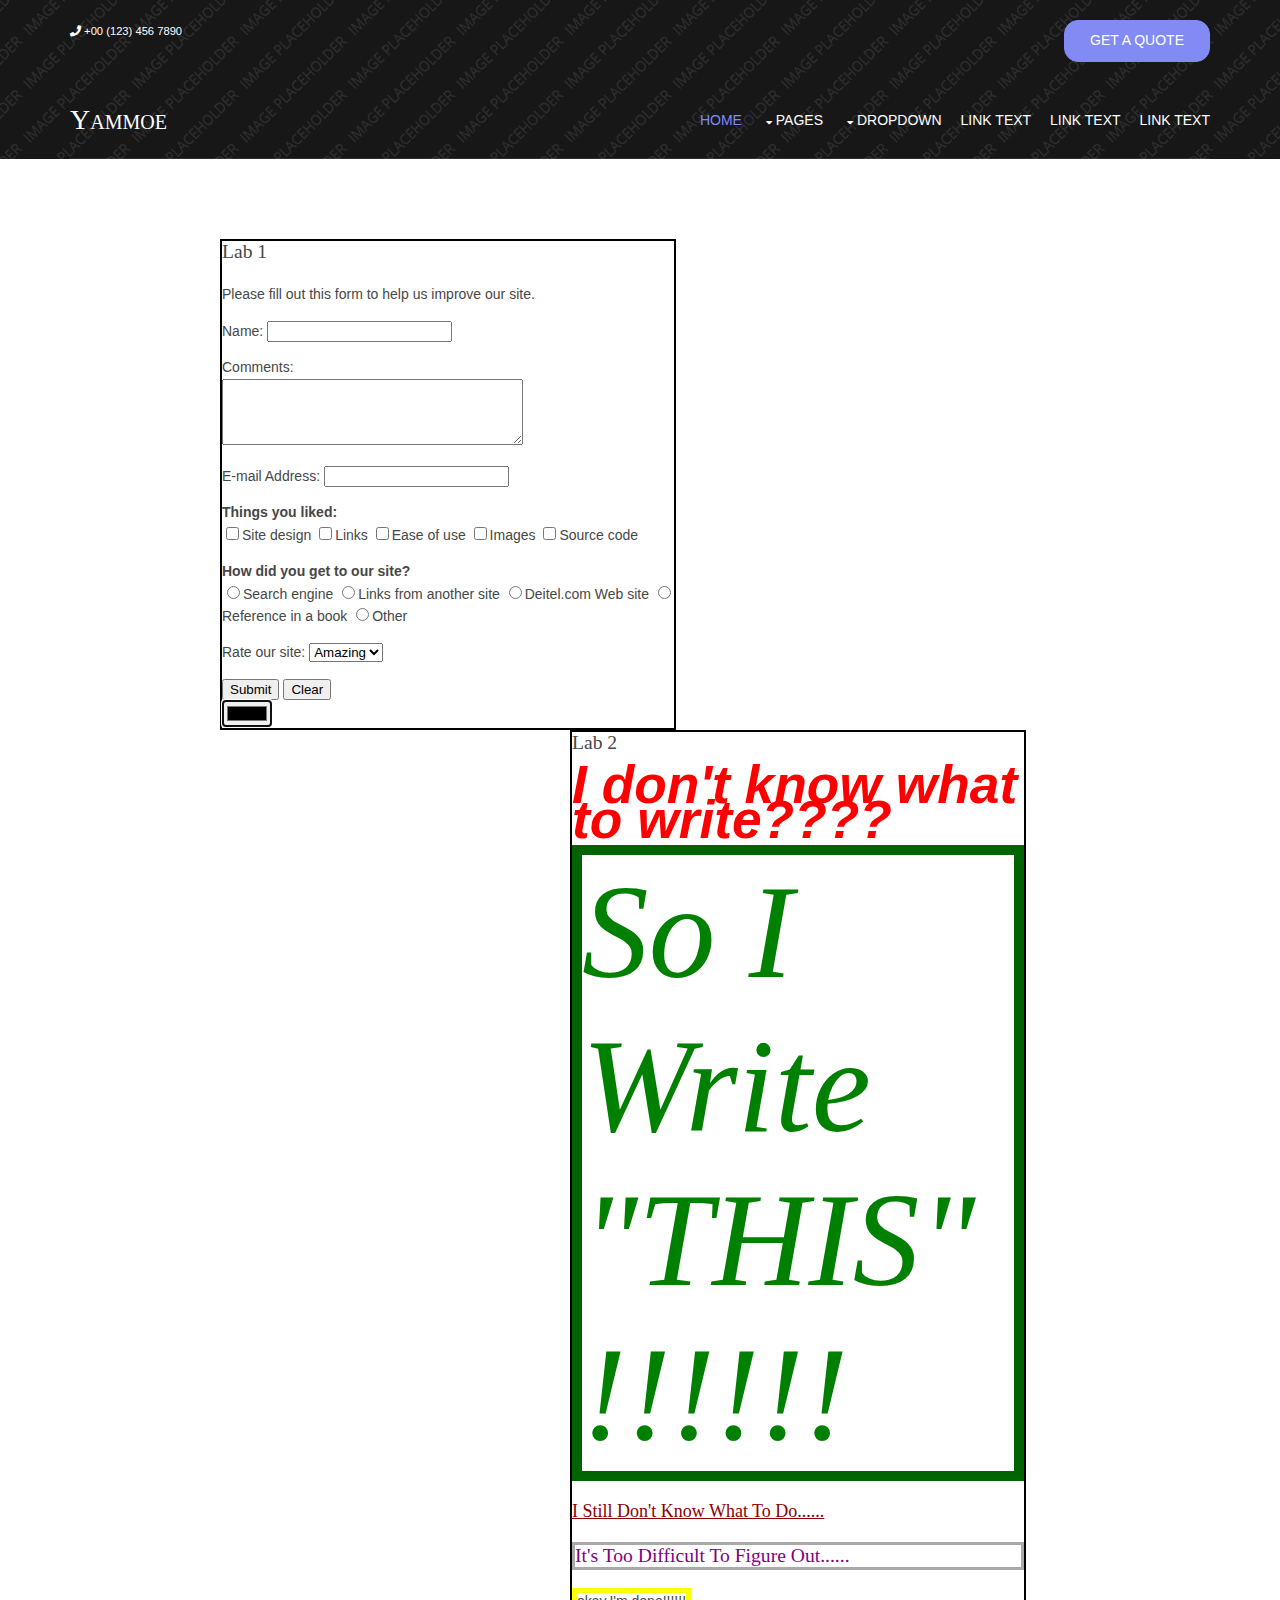
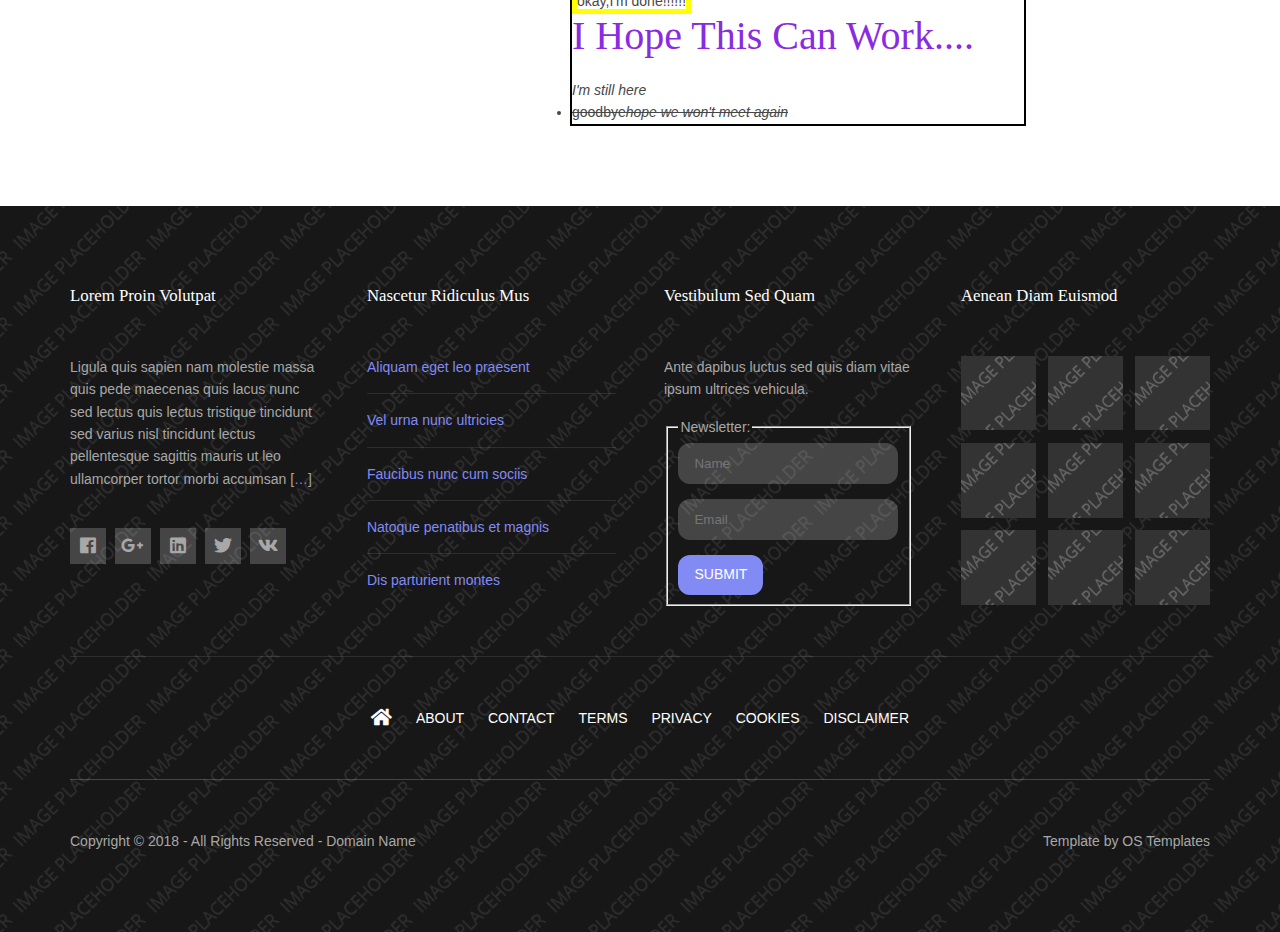
<file: yammoe/index.html>
<!DOCTYPE html>
<!--
Template Name: Yammoe
Author: <a href="https://www.os-templates.com/">OS Templates</a>
Author URI: https://www.os-templates.com/
Copyright: OS-Templates.com
Licence: Free to use under our free template licence terms
Licence URI: https://www.os-templates.com/template-terms
-->
<html lang="">
<!-- To declare your language - read more here: https://www.w3.org/International/questions/qa-html-language-declarations -->
<head>
<title>Yammoe</title>
<style> #first{font-size: large;color: darkred;text-decoration: underline;}
    .extra h3{color: inherit;}</style>
<meta charset="utf-8">
<meta name="viewport" content="width=device-width, initial-scale=1.0, maximum-scale=1.0, user-scalable=no">
<link href="layout/styles/layout.css" rel="stylesheet" type="text/css" media="all">
</head>
<body id="top">
<!-- ################################################################################################ -->
<!-- ################################################################################################ -->
<!-- ################################################################################################ -->
<!-- Top Background Image Wrapper -->
<div class="bgded overlay" style="background-image:url('images/demo/backgrounds/01.png');"> 
  <!-- ################################################################################################ -->
  <div class="wrapper row0">
    <div id="topbar" class="hoc clear"> 
      <!-- ################################################################################################ -->
      <p class="fl_left nospace"><i class="fas fa-phone"></i> +00 (123) 456 7890</p>
      <p class="fl_right nospace"><a class="btn" href="#">Get A Quote</a></p>
      <!-- ################################################################################################ -->
    </div>
  </div>
  <!-- ################################################################################################ -->
  <!-- ################################################################################################ -->
  <!-- ################################################################################################ -->
  <div class="wrapper row1">
    <header id="header" class="hoc clear">
      <div id="logo" class="fl_left"> 
        <!-- ################################################################################################ -->
        <h1><a href="index.html">Yammoe</a></h1>
        <!-- ################################################################################################ -->
      </div>
      <nav id="mainav" class="fl_right"> 
        <!-- ################################################################################################ -->
        <ul class="clear">
          <li class="active"><a href="index.html">Home</a></li>
          <li><a class="drop" href="#">Pages</a>
            <ul>
              <li><a href="pages/gallery.html">Gallery</a></li>
              <li><a href="pages/full-width.html">Full Width</a></li>
              <li><a href="pages/sidebar-left.html">Sidebar Left</a></li>
              <li><a href="pages/sidebar-right.html">Sidebar Right</a></li>
              <li><a href="pages/basic-grid.html">Basic Grid</a></li>
              <li><a href="pages/font-icons.html">Font Icons</a></li>
            </ul>
          </li>
          <li><a class="drop" href="#">Dropdown</a>
            <ul>
              <li><a href="#">Level 2</a></li>
              <li><a class="drop" href="#">Level 2 + Drop</a>
                <ul>
                  <li><a href="#">Level 3</a></li>
                  <li><a href="#">Level 3</a></li>
                  <li><a href="#">Level 3</a></li>
                </ul>
              </li>
              <li><a href="#">Level 2</a></li>
            </ul>
          </li>
          <li><a href="#">Link Text</a></li>
          <li><a href="#">Link Text</a></li>
          <li><a href="#">Link Text</a></li>
        </ul>
        <!-- ################################################################################################ -->
      </nav>
    </header>
  </div>
  <!-- ################################################################################################ -->
  <!-- ################################################################################################ -->
  <!-- ################################################################################################ -->
  

  <!-- ################################################################################################ -->
</div>
<!-- End Top Background Image Wrapper -->
<!-- ################################################################################################ -->
<!-- ################################################################################################ -->
<!-- ################################################################################################ -->
<div class="wrapper row3">
  <main class="hoc container clear"> 
    <!-- main body -->
    <!-- ################################################################################################ -->
    <section id="services">
<div class="lab" style=" margin-left: 150px";>
      <h1>Lab 1</h1>
        <p>
          Please fill out this form to help us improve our site.
        </p>
        <p>
          <label>
          Name:
          <input type="text">
          </label>
        </p>
        <p>
          <label>
            <form>Comments:
              <br>
              <textarea rows="4" cols="35">
              </textarea>
            </form>
          </label>
          <p>
            <label>E-mail Address:
              <input type="text"> 
            </label>
          </p>
          <p>
            <strong><label>
            Things you liked:
            </strong>
            <br>
              <input type="checkbox" name="uliked" value="Site design">Site design
              <input type="checkbox" name="uliked" value="Links">Links 
              <input type="checkbox" name="uliked" value="Ease of use">Ease of use
              <input type="checkbox" name="uliked" value="Images">Images
              <input type="checkbox" name="uliked" value="Source code">Source code
            </label>
          </p>
          <p>
            <label><strong>How did you get to our site?</strong></label><br>
            <input type="radio" name="howtoget" value="Search engine">Search engine
            <input type="radio" name="howtoget" value="Links from another site">Links from another site
            <input type="radio" name="howtoget" value="Deitel.com Web site">Deitel.com Web site
            <input type="radio" name="howtoget" value="Reference in a book">Reference in a book
            <input type="radio" name="howtoget" value="Other">Other
          </p>
          <p>
          <label>Rate our site:
            <select name="feelings">
              <option value="Amazing" selected>Amazing</option>
                <option value="Bad" >Bad</option>
                <option value="Not Bad">Not Bad</option>
              
              </select></label>
          </p>
      <form>
        <input type="submit" value="Submit">
        <input type="reset" value="Clear">
      </form>
      <label>
        <input type="color" autofocus>
      </label>
</div>
<div class="lab2" style="margin-right: 150px">
      <h1>Lab 2</h1>
        <label style="font-size: 40pt;font-weight: bold;color:blue ;"><span style="font-style:oblique;">I don't know what to write????</label></span>
  <h3 style="color: green;font-size: 100pt;border:10px solid darkgreen;"><span style="font-style:italic;">so I write "THIS"!!!!!!</h3></span>
  <h6 id="first">I still don't know what to do......</h6>
  <h3 class="extra" style="color:purple;border:3px solid darkgrey;">It's too difficult to figure out......</h3>
  <span calss="extra"style="border:5px solid yellow">okay,I'm done!!!!!!</span>
  <h1 style="font-size: 30pt;font-weight: lighter;color: blueviolet;"><span style="font-style:normal;">I hope this can work....</h1></span>
  <em>I'm still here</em>
  <li style="text-decoration:line-through;">goodbye<em>hope we won't meet again</em></li>
</div>
      
    </section>
    <!-- ################################################################################################ -->
    <!-- / main body -->
    <div class="clear"></div>
  </main>
</div>
<!-- ################################################################################################ -->
<!-- ################################################################################################ -->
<!-- ################################################################################################ -->
<!-- Bottom Background Image Wrapper -->
<div class="bgded overlay" style="background-image:url('images/demo/backgrounds/01.png');"> 
  <!-- ################################################################################################ -->
  <div class="wrapper row4">
    <footer id="footer" class="hoc clear"> 
      <!-- ################################################################################################ -->
      <div class="group btmspace-50">
        <div class="one_quarter first">
          <h6 class="heading">Lorem proin volutpat</h6>
          <p>Ligula quis sapien nam molestie massa quis pede maecenas quis lacus nunc sed lectus quis lectus tristique tincidunt sed varius nisl tincidunt lectus pellentesque sagittis mauris ut leo ullamcorper tortor morbi accumsan [<a href="#">&hellip;</a>]</p>
          <ul class="faico clear">
            <li><a class="faicon-facebook" href="#"><i class="fab fa-facebook"></i></a></li>
            <li><a class="faicon-google-plus" href="#"><i class="fab fa-google-plus-g"></i></a></li>
            <li><a class="faicon-linkedin" href="#"><i class="fab fa-linkedin"></i></a></li>
            <li><a class="faicon-twitter" href="#"><i class="fab fa-twitter"></i></a></li>
            <li><a class="faicon-vk" href="#"><i class="fab fa-vk"></i></a></li>
          </ul>
        </div>
        <div class="one_quarter">
          <h6 class="heading">Nascetur ridiculus mus</h6>
          <ul class="nospace linklist">
            <li><a href="#">Aliquam eget leo praesent</a></li>
            <li><a href="#">Vel urna nunc ultricies</a></li>
            <li><a href="#">Faucibus nunc cum sociis</a></li>
            <li><a href="#">Natoque penatibus et magnis</a></li>
            <li><a href="#">Dis parturient montes</a></li>
          </ul>
        </div>
        <div class="one_quarter">
          <h6 class="heading">Vestibulum sed quam</h6>
          <p class="nospace btmspace-15">Ante dapibus luctus sed quis diam vitae ipsum ultrices vehicula.</p>
          <form action="#" method="post">
            <fieldset>
              <legend>Newsletter:</legend>
              <input class="btmspace-15" type="text" value="" placeholder="Name">
              <input class="btmspace-15" type="text" value="" placeholder="Email">
              <button class="btn" type="submit" value="submit">Submit</button>
            </fieldset>
          </form>
        </div>
        <div class="one_quarter">
          <h6 class="heading">Aenean diam euismod</h6>
          <ul class="nospace clear latestimg">
            <li><a class="imgover" href="#"><img src="images/demo/100x100.png" alt=""></a></li>
            <li><a class="imgover" href="#"><img src="images/demo/100x100.png" alt=""></a></li>
            <li><a class="imgover" href="#"><img src="images/demo/100x100.png" alt=""></a></li>
            <li><a class="imgover" href="#"><img src="images/demo/100x100.png" alt=""></a></li>
            <li><a class="imgover" href="#"><img src="images/demo/100x100.png" alt=""></a></li>
            <li><a class="imgover" href="#"><img src="images/demo/100x100.png" alt=""></a></li>
            <li><a class="imgover" href="#"><img src="images/demo/100x100.png" alt=""></a></li>
            <li><a class="imgover" href="#"><img src="images/demo/100x100.png" alt=""></a></li>
            <li><a class="imgover" href="#"><img src="images/demo/100x100.png" alt=""></a></li>
          </ul>
        </div>
      </div>
      <!-- ################################################################################################ -->
      <hr class="btmspace-50">
      <!-- ################################################################################################ -->
      <nav>
        <ul class="nospace">
          <li><a href="index.html"><i class="fas fa-lg fa-home"></i></a></li>
          <li><a href="#">About</a></li>
          <li><a href="#">Contact</a></li>
          <li><a href="#">Terms</a></li>
          <li><a href="#">Privacy</a></li>
          <li><a href="#">Cookies</a></li>
          <li><a href="#">Disclaimer</a></li>
        </ul>
      </nav>
      <!-- ################################################################################################ -->
    </footer>
  </div>
  <!-- ################################################################################################ -->
  <!-- ################################################################################################ -->
  <!-- ################################################################################################ -->
  <div class="wrapper row5">
    <div id="copyright" class="hoc clear"> 
      <!-- ################################################################################################ -->
      <p class="fl_left">Copyright &copy; 2018 - All Rights Reserved - <a href="#">Domain Name</a></p>
      <p class="fl_right">Template by <a target="_blank" href="https://www.os-templates.com/" title="Free Website Templates">OS Templates</a></p>
      <!-- ################################################################################################ -->
    </div>
  </div>
  <!-- ################################################################################################ -->
</div>
<!-- End Bottom Background Image Wrapper -->
<!-- ################################################################################################ -->
<!-- ################################################################################################ -->
<!-- ################################################################################################ -->
<a id="backtotop" href="#top"><i class="fas fa-chevron-up"></i></a>
<!-- JAVASCRIPTS -->
<script src="layout/scripts/jquery.min.js"></script>
<script src="layout/scripts/jquery.backtotop.js"></script>
<script src="layout/scripts/jquery.mobilemenu.js"></script>
</body>
</html>
</file>
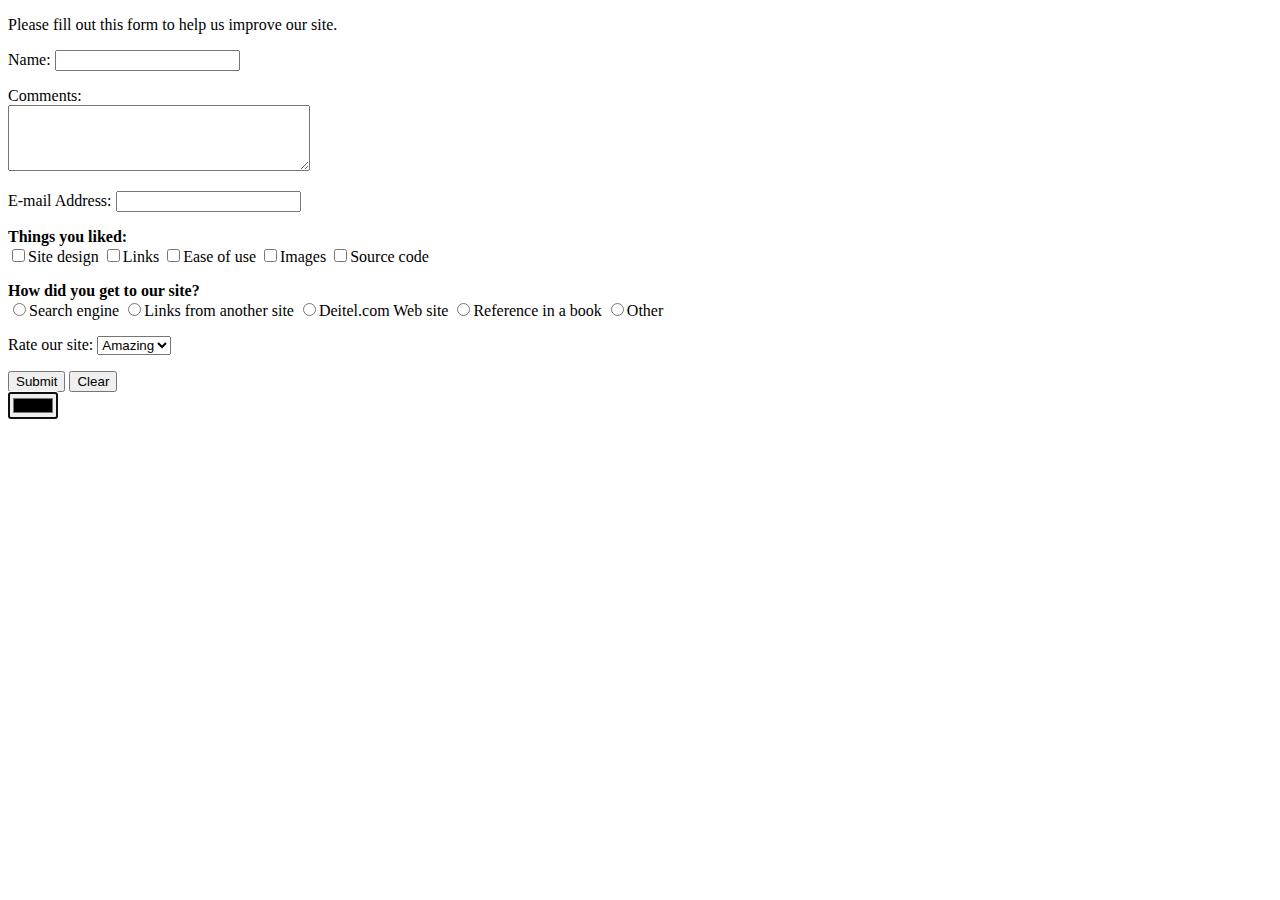
<file: yammoe/Lab.html>
<!DOCTYPE html>
<html>
<head>
	<meta charset="utf-8">
	<meta name="viewport" content="width=device-width, initial-scale=1">
	<title>Feedback Form</title>
</head>
<body>
	<p>
		Please fill out this form to help us improve our site.
	</p>
	<p>
		<label>
		Name:
		<input type="text">
		</label>
	</p>
	<p>
		<label>
			<form>Comments:
				<br>
				<textarea rows="4" cols="35">
				</textarea>
			</form>
		</label>
		<p>
			<label>E-mail Address:
				<input type="text"> 
			</label>
		</p>
		<p>
			<strong><label>
			Things you liked:
			</strong>
			<br>
				<input type="checkbox" name="uliked" value="Site design">Site design
				<input type="checkbox" name="uliked" value="Links">Links 
				<input type="checkbox" name="uliked" value="Ease of use">Ease of use
				<input type="checkbox" name="uliked" value="Images">Images
				<input type="checkbox" name="uliked" value="Source code">Source code
			</label>
		</p>
		<p>
			<label><strong>How did you get to our site?</strong></label><br>
			<input type="radio" name="howtoget" value="Search engine">Search engine
			<input type="radio" name="howtoget" value="Links from another site">Links from another site
			<input type="radio" name="howtoget" value="Deitel.com Web site">Deitel.com Web site
			<input type="radio" name="howtoget" value="Reference in a book">Reference in a book
			<input type="radio" name="howtoget" value="Other">Other
		</p>
		<p>
		<label>Rate our site:
			<select name="feelings">
				<option value="Amazing" selected>Amazing</option>
					<option value="Bad" >Bad</option>
					<option value="Not Bad">Not Bad</option>
				
				</select></label>
		</p>
<form>
	<input type="submit" value="Submit">
	<input type="reset" value="Clear">
</form>
<label>
	<input type="color" autofocus>
</label>
</body>
</html>
</file>
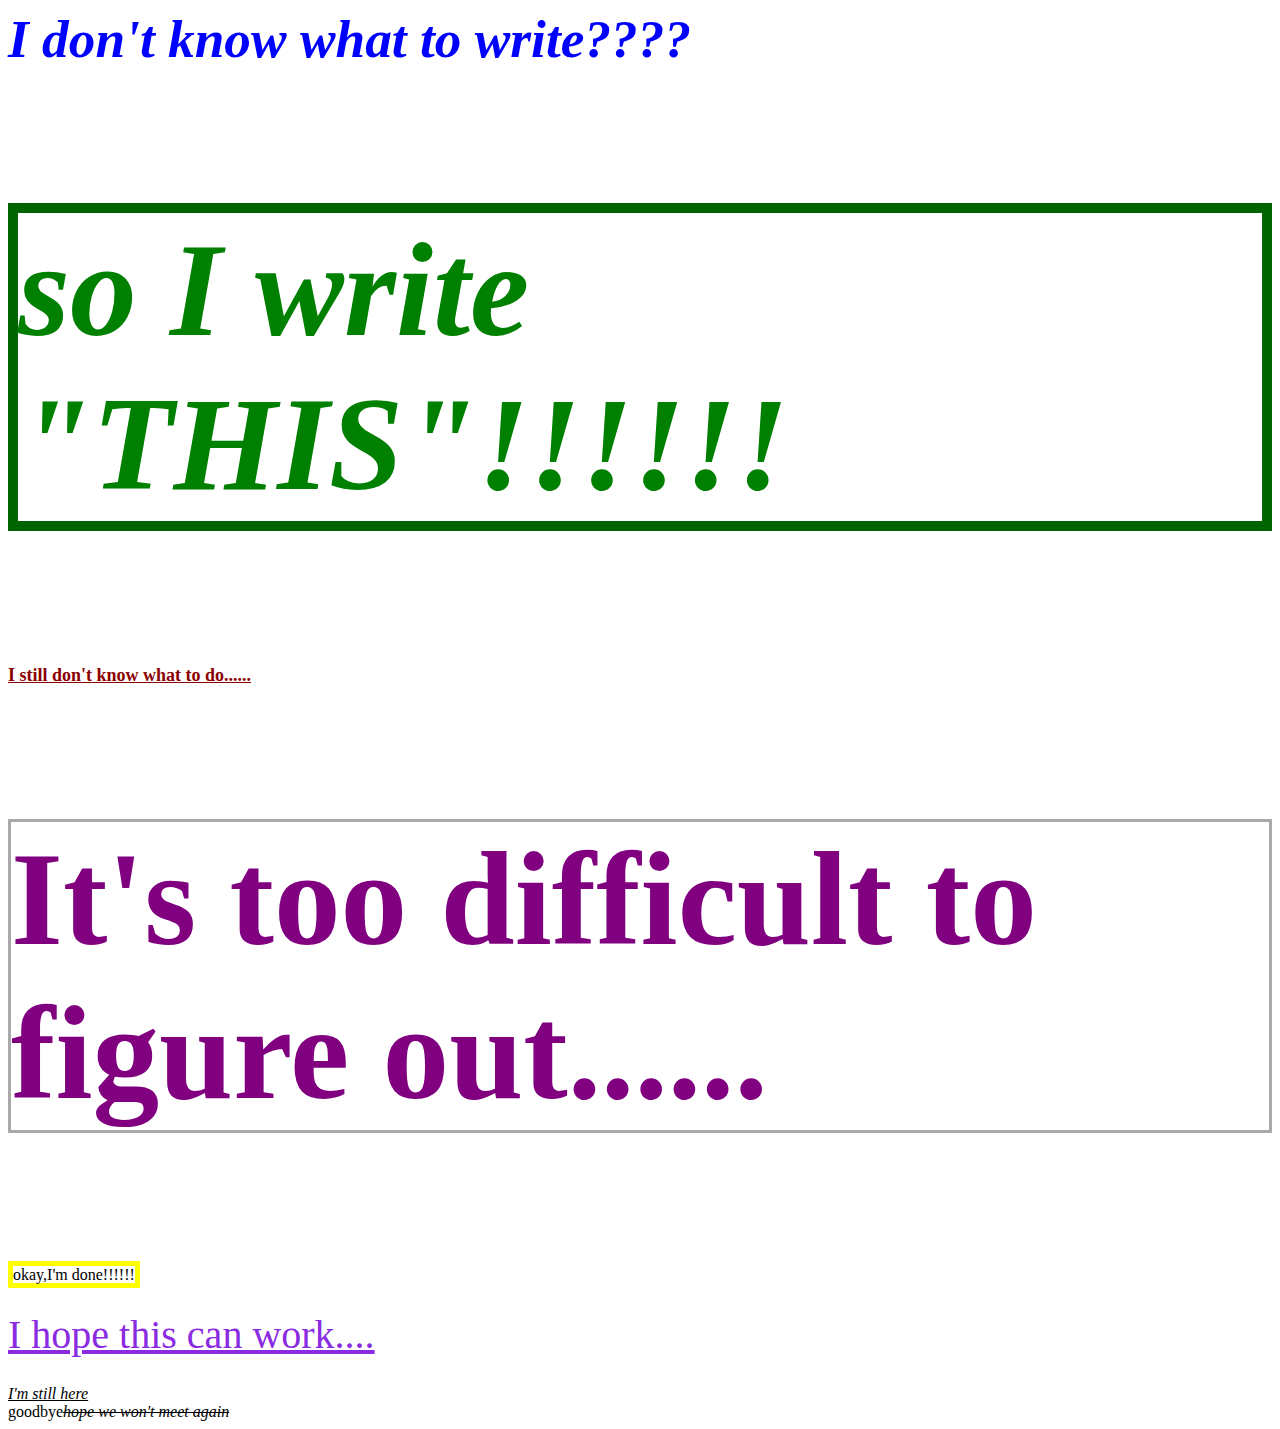
<file: yammoe/lab10.html>
<!DOCTYPE html>
<html>
<head>
	<meta charset="utf-8">
	<meta name="viewport" content="width=device-width, initial-scale=1">
	<title>Lab10</title>
	<style type="text/css">
		label{font-size: 40pt;font-weight: bold;color:blue ;}
		h1{font-size: 30pt;font-weight: lighter;color: blueviolet;}
		#first{font-size: large;color: darkred;text-decoration: underline;}
		h3{color: green;font-size: 100pt;border:10px solid darkgreen;}
		.extra h3{color: inherit;}
		li em{text-decoration:line-through;}
		h1,em{text-decoration: underline;}
	</style>
</head>
<body>
	<label><span style="font-style:oblique;">I don't know what to write????</label></span>
	<h3><span style="font-style:italic;">so I write "THIS"!!!!!!</h3></span>
	<h6 id="first">I still don't know what to do......</h6>
	<h3 class="extra" style="color:purple;border:3px solid darkgrey;">It's too difficult to figure out......</h3>
	<span calss="extra"style="border:5px solid yellow">okay,I'm done!!!!!!</span>
	<h1><span style="font-style:normal;">I hope this can work....</h1></span>
	<em>I'm still here</em>
	<li>goodbye<em>hope we won't meet again</em></li>


</body>
</html>
</file>
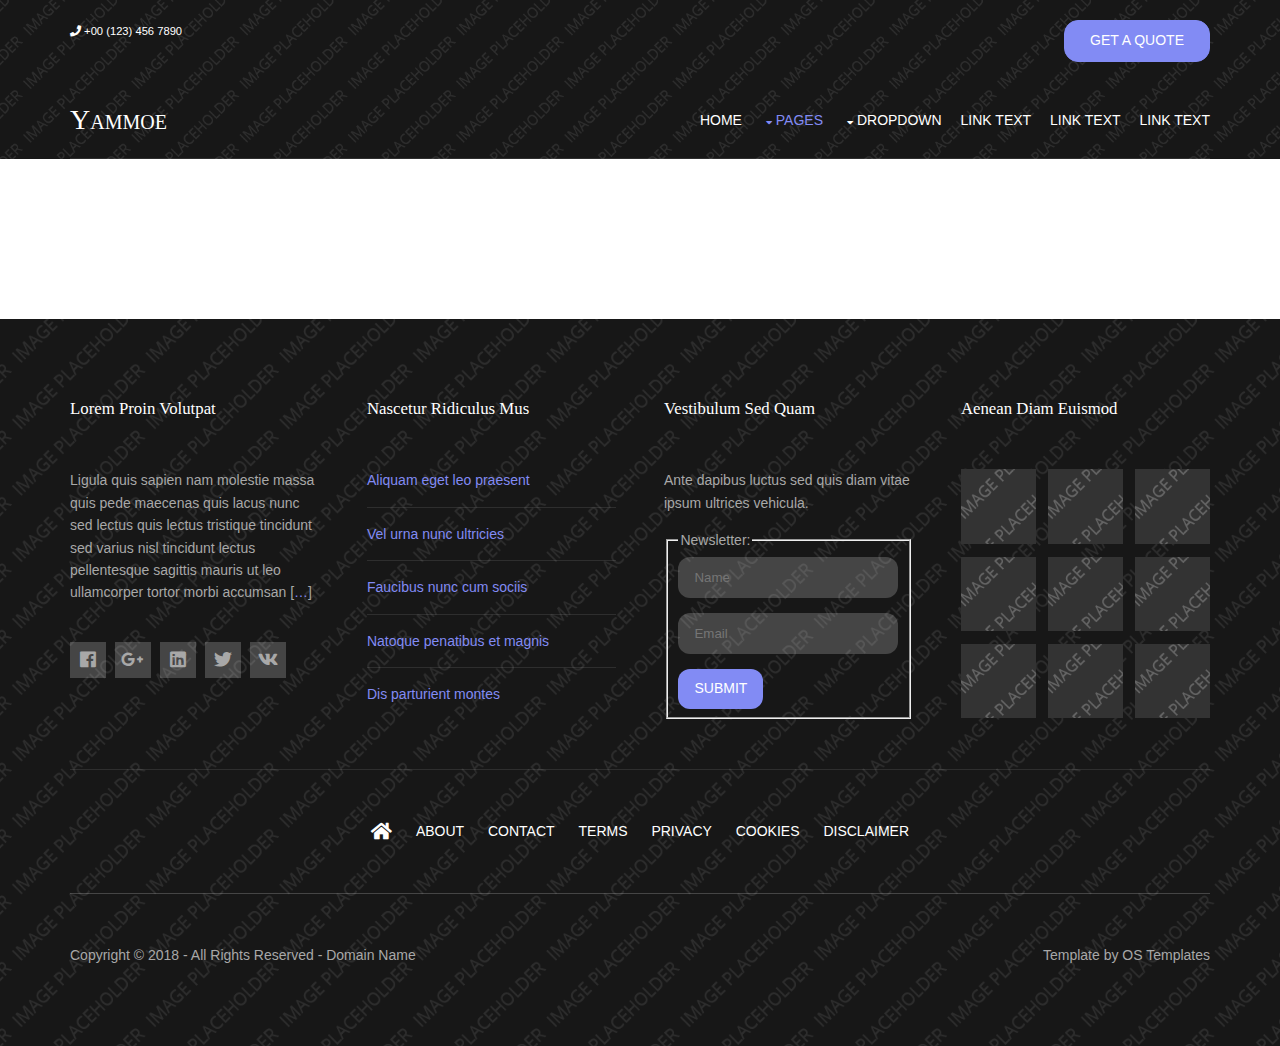
<file: yammoe/pages/basic-grid.html>
<!DOCTYPE html>
<!--
Template Name: Yammoe
Author: <a href="https://www.os-templates.com/">OS Templates</a>
Author URI: https://www.os-templates.com/
Copyright: OS-Templates.com
Licence: Free to use under our free template licence terms
Licence URI: https://www.os-templates.com/template-terms
-->
<html lang="">
<!-- To declare your language - read more here: https://www.w3.org/International/questions/qa-html-language-declarations -->
<head>
<title>Yammoe | Pages | Basic Grid</title>
<meta charset="utf-8">
<meta name="viewport" content="width=device-width, initial-scale=1.0, maximum-scale=1.0, user-scalable=no">
<link href="../layout/styles/layout.css" rel="stylesheet" type="text/css" media="all">
<style type="text/css">
/* DEMO ONLY */
.container .demo{text-align:center;}
.container .demo div{padding:8px 0;}
.container .demo div:nth-child(odd){color:#FFFFFF; background:#CCCCCC;}
.container .demo div:nth-child(even){color:#FFFFFF; background:#979797;}
@media screen and (max-width:900px){.container .demo div{margin-bottom:0;}}
/* DEMO ONLY */
</style>
</head>
<body id="top">
<!-- ################################################################################################ -->
<!-- ################################################################################################ -->
<!-- ################################################################################################ -->
<!-- Top Background Image Wrapper -->
<div class="bgded overlay" style="background-image:url('../images/demo/backgrounds/01.png');"> 
  <!-- ################################################################################################ -->
  <div class="wrapper row0">
    <div id="topbar" class="hoc clear"> 
      <!-- ################################################################################################ -->
      <p class="fl_left nospace"><i class="fas fa-phone"></i> +00 (123) 456 7890</p>
      <p class="fl_right nospace"><a class="btn" href="#">Get A Quote</a></p>
      <!-- ################################################################################################ -->
    </div>
  </div>
  <!-- ################################################################################################ -->
  <!-- ################################################################################################ -->
  <!-- ################################################################################################ -->
  <div class="wrapper row1">
    <header id="header" class="hoc clear">
      <div id="logo" class="fl_left"> 
        <!-- ################################################################################################ -->
        <h1><a href="../index.html">Yammoe</a></h1>
        <!-- ################################################################################################ -->
      </div>
      <nav id="mainav" class="fl_right"> 
        <!-- ################################################################################################ -->
        <ul class="clear">
          <li><a href="../index.html">Home</a></li>
          <li class="active"><a class="drop" href="#">Pages</a>
            <ul>
              <li><a href="gallery.html">Gallery</a></li>
              <li><a href="full-width.html">Full Width</a></li>
              <li><a href="sidebar-left.html">Sidebar Left</a></li>
              <li><a href="sidebar-right.html">Sidebar Right</a></li>
              <li class="active"><a href="basic-grid.html">Basic Grid</a></li>
              <li><a href="font-icons.html">Font Icons</a></li>
            </ul>
          </li>
          <li><a class="drop" href="#">Dropdown</a>
            <ul>
              <li><a href="#">Level 2</a></li>
              <li><a class="drop" href="#">Level 2 + Drop</a>
                <ul>
                  <li><a href="#">Level 3</a></li>
                  <li><a href="#">Level 3</a></li>
                  <li><a href="#">Level 3</a></li>
                </ul>
              </li>
              <li><a href="#">Level 2</a></li>
            </ul>
          </li>
          <li><a href="#">Link Text</a></li>
          <li><a href="#">Link Text</a></li>
          <li><a href="#">Link Text</a></li>
        </ul>
        <!-- ################################################################################################ -->
      </nav>
    </header>
  </div>
  <!-- ################################################################################################ -->
  <!-- ################################################################################################ -->
  <!-- ################################################################################################ -->
 
  <!-- ################################################################################################ -->
</div>
<!-- End Top Background Image Wrapper -->
<!-- ################################################################################################ -->
<!-- ################################################################################################ -->
<!-- ################################################################################################ -->
<div class="wrapper row3">
  <main class="hoc container clear"> 
    <!-- main body -->
    <!-- ################################################################################################ -->
    
  </main>
</div>
<!-- ################################################################################################ -->
<!-- ################################################################################################ -->
<!-- ################################################################################################ -->
<!-- Bottom Background Image Wrapper -->
<div class="bgded overlay" style="background-image:url('../images/demo/backgrounds/01.png');"> 
  <!-- ################################################################################################ -->
  <div class="wrapper row4">
    <footer id="footer" class="hoc clear"> 
      <!-- ################################################################################################ -->
      <div class="group btmspace-50">
        <div class="one_quarter first">
          <h6 class="heading">Lorem proin volutpat</h6>
          <p>Ligula quis sapien nam molestie massa quis pede maecenas quis lacus nunc sed lectus quis lectus tristique tincidunt sed varius nisl tincidunt lectus pellentesque sagittis mauris ut leo ullamcorper tortor morbi accumsan [<a href="#">&hellip;</a>]</p>
          <ul class="faico clear">
            <li><a class="faicon-facebook" href="#"><i class="fab fa-facebook"></i></a></li>
            <li><a class="faicon-google-plus" href="#"><i class="fab fa-google-plus-g"></i></a></li>
            <li><a class="faicon-linkedin" href="#"><i class="fab fa-linkedin"></i></a></li>
            <li><a class="faicon-twitter" href="#"><i class="fab fa-twitter"></i></a></li>
            <li><a class="faicon-vk" href="#"><i class="fab fa-vk"></i></a></li>
          </ul>
        </div>
        <div class="one_quarter">
          <h6 class="heading">Nascetur ridiculus mus</h6>
          <ul class="nospace linklist">
            <li><a href="#">Aliquam eget leo praesent</a></li>
            <li><a href="#">Vel urna nunc ultricies</a></li>
            <li><a href="#">Faucibus nunc cum sociis</a></li>
            <li><a href="#">Natoque penatibus et magnis</a></li>
            <li><a href="#">Dis parturient montes</a></li>
          </ul>
        </div>
        <div class="one_quarter">
          <h6 class="heading">Vestibulum sed quam</h6>
          <p class="nospace btmspace-15">Ante dapibus luctus sed quis diam vitae ipsum ultrices vehicula.</p>
          <form action="#" method="post">
            <fieldset>
              <legend>Newsletter:</legend>
              <input class="btmspace-15" type="text" value="" placeholder="Name">
              <input class="btmspace-15" type="text" value="" placeholder="Email">
              <button class="btn" type="submit" value="submit">Submit</button>
            </fieldset>
          </form>
        </div>
        <div class="one_quarter">
          <h6 class="heading">Aenean diam euismod</h6>
          <ul class="nospace clear latestimg">
            <li><a class="imgover" href="#"><img src="../images/demo/100x100.png" alt=""></a></li>
            <li><a class="imgover" href="#"><img src="../images/demo/100x100.png" alt=""></a></li>
            <li><a class="imgover" href="#"><img src="../images/demo/100x100.png" alt=""></a></li>
            <li><a class="imgover" href="#"><img src="../images/demo/100x100.png" alt=""></a></li>
            <li><a class="imgover" href="#"><img src="../images/demo/100x100.png" alt=""></a></li>
            <li><a class="imgover" href="#"><img src="../images/demo/100x100.png" alt=""></a></li>
            <li><a class="imgover" href="#"><img src="../images/demo/100x100.png" alt=""></a></li>
            <li><a class="imgover" href="#"><img src="../images/demo/100x100.png" alt=""></a></li>
            <li><a class="imgover" href="#"><img src="../images/demo/100x100.png" alt=""></a></li>
          </ul>
        </div>
      </div>
      <!-- ################################################################################################ -->
      <hr class="btmspace-50">
      <!-- ################################################################################################ -->
      <nav>
        <ul class="nospace">
          <li><a href="../index.html"><i class="fas fa-lg fa-home"></i></a></li>
          <li><a href="#">About</a></li>
          <li><a href="#">Contact</a></li>
          <li><a href="#">Terms</a></li>
          <li><a href="#">Privacy</a></li>
          <li><a href="#">Cookies</a></li>
          <li><a href="#">Disclaimer</a></li>
        </ul>
      </nav>
      <!-- ################################################################################################ -->
    </footer>
  </div>
  <!-- ################################################################################################ -->
  <!-- ################################################################################################ -->
  <!-- ################################################################################################ -->
  <div class="wrapper row5">
    <div id="copyright" class="hoc clear"> 
      <!-- ################################################################################################ -->
      <p class="fl_left">Copyright &copy; 2018 - All Rights Reserved - <a href="#">Domain Name</a></p>
      <p class="fl_right">Template by <a target="_blank" href="https://www.os-templates.com/" title="Free Website Templates">OS Templates</a></p>
      <!-- ################################################################################################ -->
    </div>
  </div>
  <!-- ################################################################################################ -->
</div>
<!-- End Bottom Background Image Wrapper -->
<!-- ################################################################################################ -->
<!-- ################################################################################################ -->
<!-- ################################################################################################ -->
<a id="backtotop" href="#top"><i class="fas fa-chevron-up"></i></a>
<!-- JAVASCRIPTS -->
<script src="../layout/scripts/jquery.min.js"></script>
<script src="../layout/scripts/jquery.backtotop.js"></script>
<script src="../layout/scripts/jquery.mobilemenu.js"></script>
</body>
</html>
</file>
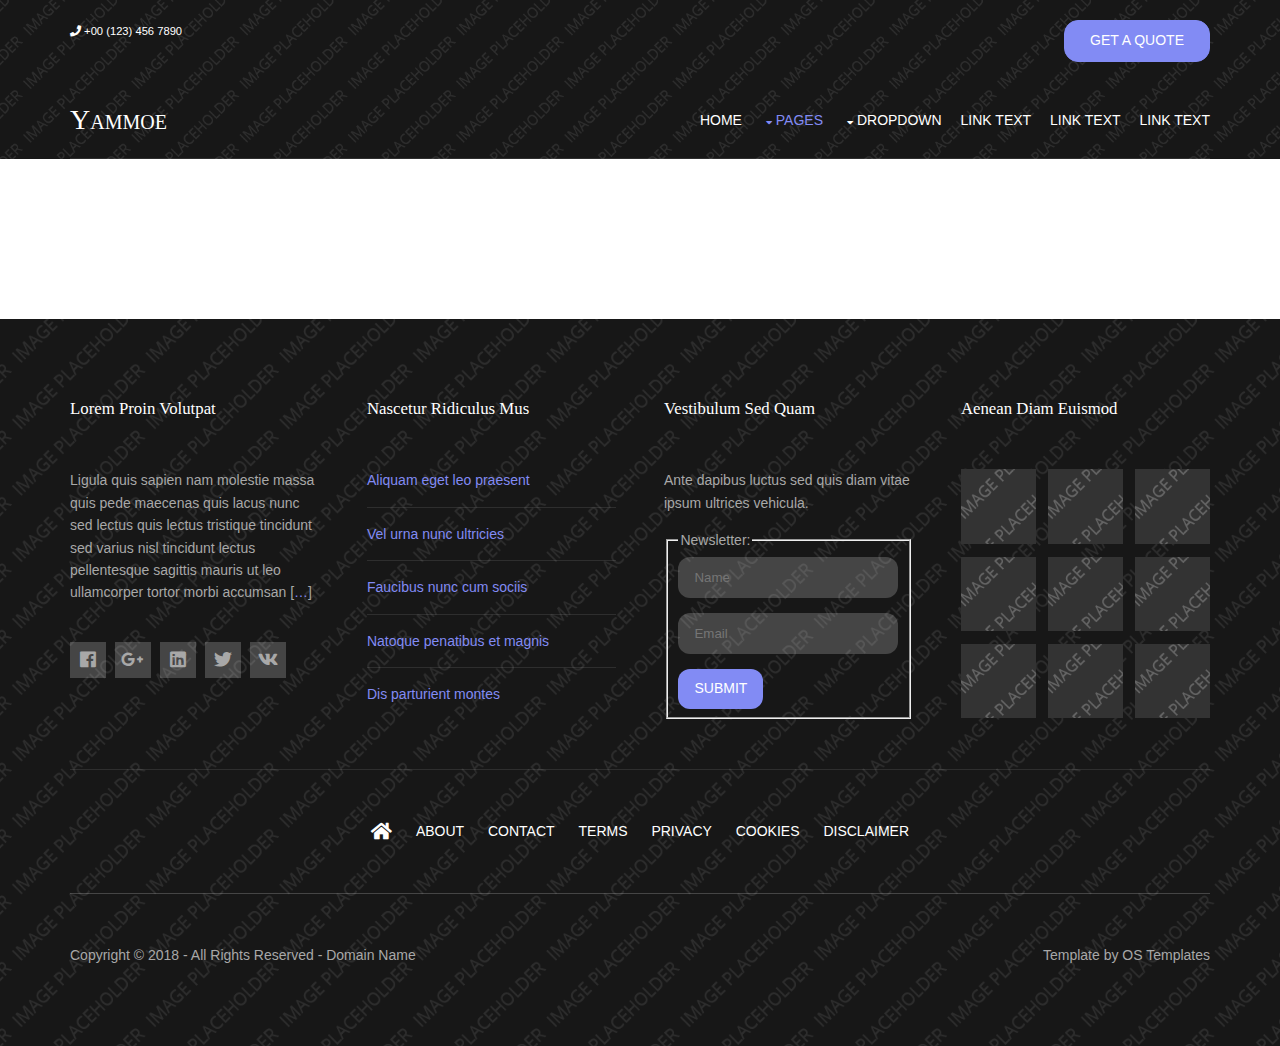
<file: yammoe/pages/font-icons.html>
<!DOCTYPE html>
<!--
Template Name: Yammoe
Author: <a href="https://www.os-templates.com/">OS Templates</a>
Author URI: https://www.os-templates.com/
Copyright: OS-Templates.com
Licence: Free to use under our free template licence terms
Licence URI: https://www.os-templates.com/template-terms
-->
<html lang="">
<!-- To declare your language - read more here: https://www.w3.org/International/questions/qa-html-language-declarations -->
<head>
<title>Yammoe | Pages | Font Icons</title>
<meta charset="utf-8">
<meta name="viewport" content="width=device-width, initial-scale=1.0, maximum-scale=1.0, user-scalable=no">
<link href="../layout/styles/layout.css" rel="stylesheet" type="text/css" media="all">
</head>
<body id="top">
<!-- ################################################################################################ -->
<!-- ################################################################################################ -->
<!-- ################################################################################################ -->
<!-- Top Background Image Wrapper -->
<div class="bgded overlay" style="background-image:url('../images/demo/backgrounds/01.png');"> 
  <!-- ################################################################################################ -->
  <div class="wrapper row0">
    <div id="topbar" class="hoc clear"> 
      <!-- ################################################################################################ -->
      <p class="fl_left nospace"><i class="fas fa-phone"></i> +00 (123) 456 7890</p>
      <p class="fl_right nospace"><a class="btn" href="#">Get A Quote</a></p>
      <!-- ################################################################################################ -->
    </div>
  </div>
  <!-- ################################################################################################ -->
  <!-- ################################################################################################ -->
  <!-- ################################################################################################ -->
  <div class="wrapper row1">
    <header id="header" class="hoc clear">
      <div id="logo" class="fl_left"> 
        <!-- ################################################################################################ -->
        <h1><a href="../index.html">Yammoe</a></h1>
        <!-- ################################################################################################ -->
      </div>
      <nav id="mainav" class="fl_right"> 
        <!-- ################################################################################################ -->
        <ul class="clear">
          <li><a href="../index.html">Home</a></li>
          <li class="active"><a class="drop" href="#">Pages</a>
            <ul>
              <li><a href="gallery.html">Gallery</a></li>
              <li><a href="full-width.html">Full Width</a></li>
              <li><a href="sidebar-left.html">Sidebar Left</a></li>
              <li><a href="sidebar-right.html">Sidebar Right</a></li>
              <li><a href="basic-grid.html">Basic Grid</a></li>
              <li class="active"><a href="font-icons.html">Font Icons</a></li>
            </ul>
          </li>
          <li><a class="drop" href="#">Dropdown</a>
            <ul>
              <li><a href="#">Level 2</a></li>
              <li><a class="drop" href="#">Level 2 + Drop</a>
                <ul>
                  <li><a href="#">Level 3</a></li>
                  <li><a href="#">Level 3</a></li>
                  <li><a href="#">Level 3</a></li>
                </ul>
              </li>
              <li><a href="#">Level 2</a></li>
            </ul>
          </li>
          <li><a href="#">Link Text</a></li>
          <li><a href="#">Link Text</a></li>
          <li><a href="#">Link Text</a></li>
        </ul>
        <!-- ################################################################################################ -->
      </nav>
    </header>
  </div>
  <!-- ################################################################################################ -->
  <!-- ################################################################################################ -->
  <!-- ################################################################################################ -->
  
  <!-- ################################################################################################ -->
</div>
<!-- End Top Background Image Wrapper -->
<!-- ################################################################################################ -->
<!-- ################################################################################################ -->
<!-- ################################################################################################ -->
<div class="wrapper row3">
  <main class="hoc container clear"> 
    <!-- main body -->
    <!-- ################################################################################################ -->
   
  </main>
</div>
<!-- ################################################################################################ -->
<!-- ################################################################################################ -->
<!-- ################################################################################################ -->
<!-- Bottom Background Image Wrapper -->
<div class="bgded overlay" style="background-image:url('../images/demo/backgrounds/01.png');"> 
  <!-- ################################################################################################ -->
  <div class="wrapper row4">
    <footer id="footer" class="hoc clear"> 
      <!-- ################################################################################################ -->
      <div class="group btmspace-50">
        <div class="one_quarter first">
          <h6 class="heading">Lorem proin volutpat</h6>
          <p>Ligula quis sapien nam molestie massa quis pede maecenas quis lacus nunc sed lectus quis lectus tristique tincidunt sed varius nisl tincidunt lectus pellentesque sagittis mauris ut leo ullamcorper tortor morbi accumsan [<a href="#">&hellip;</a>]</p>
          <ul class="faico clear">
            <li><a class="faicon-facebook" href="#"><i class="fab fa-facebook"></i></a></li>
            <li><a class="faicon-google-plus" href="#"><i class="fab fa-google-plus-g"></i></a></li>
            <li><a class="faicon-linkedin" href="#"><i class="fab fa-linkedin"></i></a></li>
            <li><a class="faicon-twitter" href="#"><i class="fab fa-twitter"></i></a></li>
            <li><a class="faicon-vk" href="#"><i class="fab fa-vk"></i></a></li>
          </ul>
        </div>
        <div class="one_quarter">
          <h6 class="heading">Nascetur ridiculus mus</h6>
          <ul class="nospace linklist">
            <li><a href="#">Aliquam eget leo praesent</a></li>
            <li><a href="#">Vel urna nunc ultricies</a></li>
            <li><a href="#">Faucibus nunc cum sociis</a></li>
            <li><a href="#">Natoque penatibus et magnis</a></li>
            <li><a href="#">Dis parturient montes</a></li>
          </ul>
        </div>
        <div class="one_quarter">
          <h6 class="heading">Vestibulum sed quam</h6>
          <p class="nospace btmspace-15">Ante dapibus luctus sed quis diam vitae ipsum ultrices vehicula.</p>
          <form action="#" method="post">
            <fieldset>
              <legend>Newsletter:</legend>
              <input class="btmspace-15" type="text" value="" placeholder="Name">
              <input class="btmspace-15" type="text" value="" placeholder="Email">
              <button class="btn" type="submit" value="submit">Submit</button>
            </fieldset>
          </form>
        </div>
        <div class="one_quarter">
          <h6 class="heading">Aenean diam euismod</h6>
          <ul class="nospace clear latestimg">
            <li><a class="imgover" href="#"><img src="../images/demo/100x100.png" alt=""></a></li>
            <li><a class="imgover" href="#"><img src="../images/demo/100x100.png" alt=""></a></li>
            <li><a class="imgover" href="#"><img src="../images/demo/100x100.png" alt=""></a></li>
            <li><a class="imgover" href="#"><img src="../images/demo/100x100.png" alt=""></a></li>
            <li><a class="imgover" href="#"><img src="../images/demo/100x100.png" alt=""></a></li>
            <li><a class="imgover" href="#"><img src="../images/demo/100x100.png" alt=""></a></li>
            <li><a class="imgover" href="#"><img src="../images/demo/100x100.png" alt=""></a></li>
            <li><a class="imgover" href="#"><img src="../images/demo/100x100.png" alt=""></a></li>
            <li><a class="imgover" href="#"><img src="../images/demo/100x100.png" alt=""></a></li>
          </ul>
        </div>
      </div>
      <!-- ################################################################################################ -->
      <hr class="btmspace-50">
      <!-- ################################################################################################ -->
      <nav>
        <ul class="nospace">
          <li><a href="../index.html"><i class="fas fa-lg fa-home"></i></a></li>
          <li><a href="#">About</a></li>
          <li><a href="#">Contact</a></li>
          <li><a href="#">Terms</a></li>
          <li><a href="#">Privacy</a></li>
          <li><a href="#">Cookies</a></li>
          <li><a href="#">Disclaimer</a></li>
        </ul>
      </nav>
      <!-- ################################################################################################ -->
    </footer>
  </div>
  <!-- ################################################################################################ -->
  <!-- ################################################################################################ -->
  <!-- ################################################################################################ -->
  <div class="wrapper row5">
    <div id="copyright" class="hoc clear"> 
      <!-- ################################################################################################ -->
      <p class="fl_left">Copyright &copy; 2018 - All Rights Reserved - <a href="#">Domain Name</a></p>
      <p class="fl_right">Template by <a target="_blank" href="https://www.os-templates.com/" title="Free Website Templates">OS Templates</a></p>
      <!-- ################################################################################################ -->
    </div>
  </div>
  <!-- ################################################################################################ -->
</div>
<!-- End Bottom Background Image Wrapper -->
<!-- ################################################################################################ -->
<!-- ################################################################################################ -->
<!-- ################################################################################################ -->
<a id="backtotop" href="#top"><i class="fas fa-chevron-up"></i></a>
<!-- JAVASCRIPTS -->
<script src="../layout/scripts/jquery.min.js"></script>
<script src="../layout/scripts/jquery.backtotop.js"></script>
<script src="../layout/scripts/jquery.mobilemenu.js"></script>
</body>
</html>
</file>
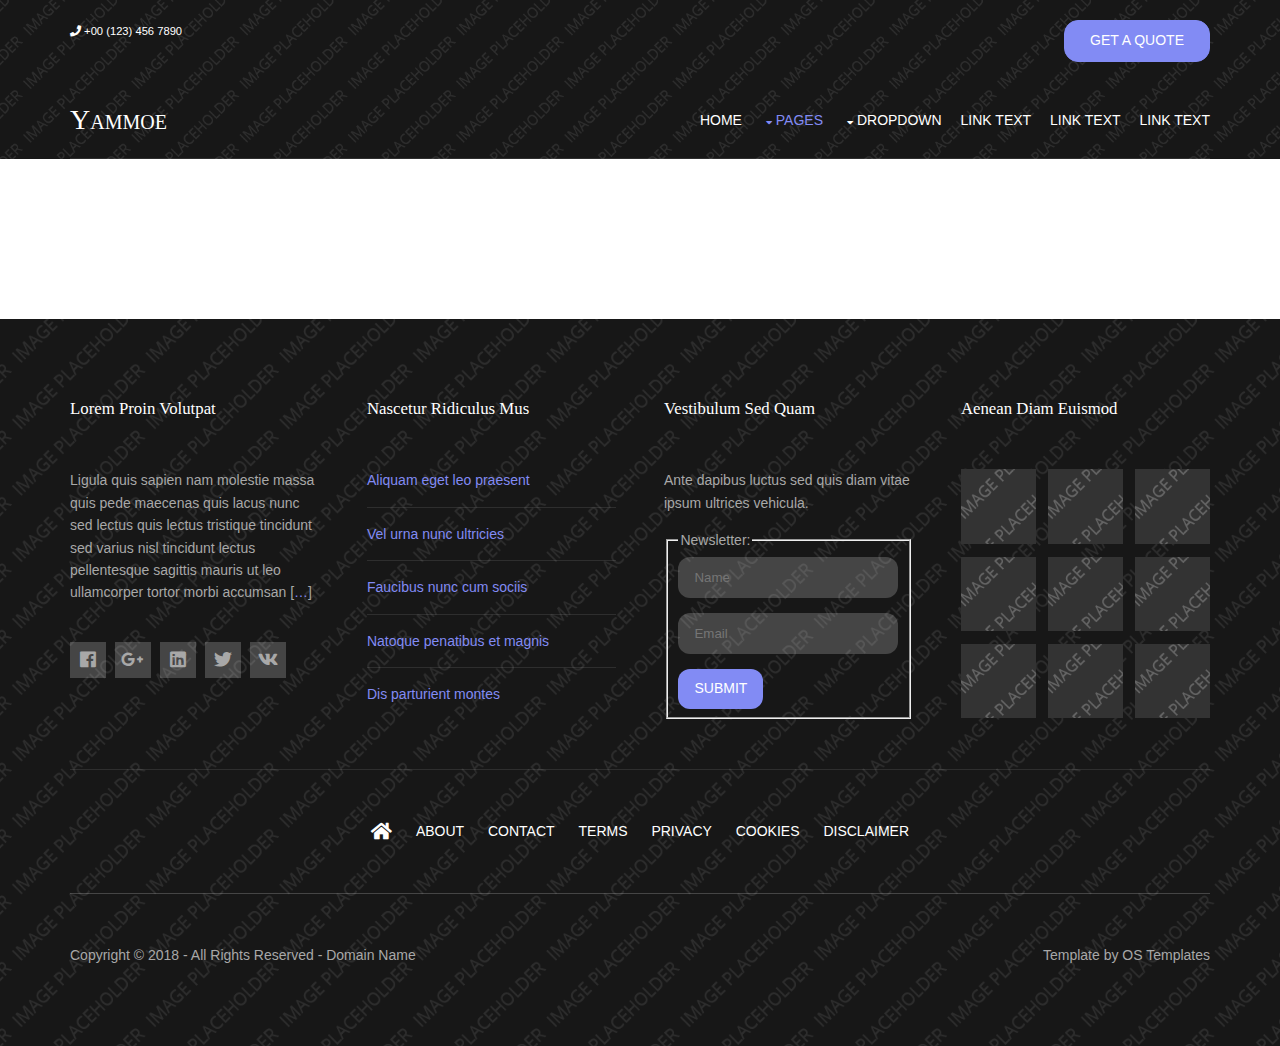
<file: yammoe/pages/full-width.html>
<!DOCTYPE html>
<!--
Template Name: Yammoe
Author: <a href="https://www.os-templates.com/">OS Templates</a>
Author URI: https://www.os-templates.com/
Copyright: OS-Templates.com
Licence: Free to use under our free template licence terms
Licence URI: https://www.os-templates.com/template-terms
-->
<html lang="">
<!-- To declare your language - read more here: https://www.w3.org/International/questions/qa-html-language-declarations -->
<head>
<title>Yammoe | Pages | Full Width</title>
<meta charset="utf-8">
<meta name="viewport" content="width=device-width, initial-scale=1.0, maximum-scale=1.0, user-scalable=no">
<link href="../layout/styles/layout.css" rel="stylesheet" type="text/css" media="all">
</head>
<body id="top">
<!-- ################################################################################################ -->
<!-- ################################################################################################ -->
<!-- ################################################################################################ -->
<!-- Top Background Image Wrapper -->
<div class="bgded overlay" style="background-image:url('../images/demo/backgrounds/01.png');"> 
  <!-- ################################################################################################ -->
  <div class="wrapper row0">
    <div id="topbar" class="hoc clear"> 
      <!-- ################################################################################################ -->
      <p class="fl_left nospace"><i class="fas fa-phone"></i> +00 (123) 456 7890</p>
      <p class="fl_right nospace"><a class="btn" href="#">Get A Quote</a></p>
      <!-- ################################################################################################ -->
    </div>
  </div>
  <!-- ################################################################################################ -->
  <!-- ################################################################################################ -->
  <!-- ################################################################################################ -->
  <div class="wrapper row1">
    <header id="header" class="hoc clear">
      <div id="logo" class="fl_left"> 
        <!-- ################################################################################################ -->
        <h1><a href="../index.html">Yammoe</a></h1>
        <!-- ################################################################################################ -->
      </div>
      <nav id="mainav" class="fl_right"> 
        <!-- ################################################################################################ -->
        <ul class="clear">
          <li><a href="../index.html">Home</a></li>
          <li class="active"><a class="drop" href="#">Pages</a>
            <ul>
              <li><a href="gallery.html">Gallery</a></li>
              <li class="active"><a href="full-width.html">Full Width</a></li>
              <li><a href="sidebar-left.html">Sidebar Left</a></li>
              <li><a href="sidebar-right.html">Sidebar Right</a></li>
              <li><a href="basic-grid.html">Basic Grid</a></li>
              <li><a href="font-icons.html">Font Icons</a></li>
            </ul>
          </li>
          <li><a class="drop" href="#">Dropdown</a>
            <ul>
              <li><a href="#">Level 2</a></li>
              <li><a class="drop" href="#">Level 2 + Drop</a>
                <ul>
                  <li><a href="#">Level 3</a></li>
                  <li><a href="#">Level 3</a></li>
                  <li><a href="#">Level 3</a></li>
                </ul>
              </li>
              <li><a href="#">Level 2</a></li>
            </ul>
          </li>
          <li><a href="#">Link Text</a></li>
          <li><a href="#">Link Text</a></li>
          <li><a href="#">Link Text</a></li>
        </ul>
        <!-- ################################################################################################ -->
      </nav>
    </header>
  </div>
  <!-- ################################################################################################ -->
  <!-- ################################################################################################ -->
  <!-- ################################################################################################ -->
  <!-- ################################################################################################ -->
</div>
<!-- End Top Background Image Wrapper -->
<!-- ################################################################################################ -->
<!-- ################################################################################################ -->
<!-- ################################################################################################ -->


<div class="wrapper row3">
  <main class="hoc container clear"> 
    <!-- main body -->
    <!-- ################################################################################################ -->

    <!-- ################################################################################################ -->
    <!-- / main body -->
  </main>
</div>
<!-- ################################################################################################ -->
<!-- ################################################################################################ -->
<!-- ################################################################################################ -->
<!-- Bottom Background Image Wrapper -->
<div class="bgded overlay" style="background-image:url('../images/demo/backgrounds/01.png');"> 
  <!-- ################################################################################################ -->
  <div class="wrapper row4">
    <footer id="footer" class="hoc clear"> 
      <!-- ################################################################################################ -->
      <div class="group btmspace-50">
        <div class="one_quarter first">
          <h6 class="heading">Lorem proin volutpat</h6>
          <p>Ligula quis sapien nam molestie massa quis pede maecenas quis lacus nunc sed lectus quis lectus tristique tincidunt sed varius nisl tincidunt lectus pellentesque sagittis mauris ut leo ullamcorper tortor morbi accumsan [<a href="#">&hellip;</a>]</p>
          <ul class="faico clear">
            <li><a class="faicon-facebook" href="#"><i class="fab fa-facebook"></i></a></li>
            <li><a class="faicon-google-plus" href="#"><i class="fab fa-google-plus-g"></i></a></li>
            <li><a class="faicon-linkedin" href="#"><i class="fab fa-linkedin"></i></a></li>
            <li><a class="faicon-twitter" href="#"><i class="fab fa-twitter"></i></a></li>
            <li><a class="faicon-vk" href="#"><i class="fab fa-vk"></i></a></li>
          </ul>
        </div>
        <div class="one_quarter">
          <h6 class="heading">Nascetur ridiculus mus</h6>
          <ul class="nospace linklist">
            <li><a href="#">Aliquam eget leo praesent</a></li>
            <li><a href="#">Vel urna nunc ultricies</a></li>
            <li><a href="#">Faucibus nunc cum sociis</a></li>
            <li><a href="#">Natoque penatibus et magnis</a></li>
            <li><a href="#">Dis parturient montes</a></li>
          </ul>
        </div>
        <div class="one_quarter">
          <h6 class="heading">Vestibulum sed quam</h6>
          <p class="nospace btmspace-15">Ante dapibus luctus sed quis diam vitae ipsum ultrices vehicula.</p>
          <form action="#" method="post">
            <fieldset>
              <legend>Newsletter:</legend>
              <input class="btmspace-15" type="text" value="" placeholder="Name">
              <input class="btmspace-15" type="text" value="" placeholder="Email">
              <button class="btn" type="submit" value="submit">Submit</button>
            </fieldset>
          </form>
        </div>
        <div class="one_quarter">
          <h6 class="heading">Aenean diam euismod</h6>
          <ul class="nospace clear latestimg">
            <li><a class="imgover" href="#"><img src="../images/demo/100x100.png" alt=""></a></li>
            <li><a class="imgover" href="#"><img src="../images/demo/100x100.png" alt=""></a></li>
            <li><a class="imgover" href="#"><img src="../images/demo/100x100.png" alt=""></a></li>
            <li><a class="imgover" href="#"><img src="../images/demo/100x100.png" alt=""></a></li>
            <li><a class="imgover" href="#"><img src="../images/demo/100x100.png" alt=""></a></li>
            <li><a class="imgover" href="#"><img src="../images/demo/100x100.png" alt=""></a></li>
            <li><a class="imgover" href="#"><img src="../images/demo/100x100.png" alt=""></a></li>
            <li><a class="imgover" href="#"><img src="../images/demo/100x100.png" alt=""></a></li>
            <li><a class="imgover" href="#"><img src="../images/demo/100x100.png" alt=""></a></li>
          </ul>
        </div>
      </div>
      <!-- ################################################################################################ -->
      <hr class="btmspace-50">
      <!-- ################################################################################################ -->
      <nav>
        <ul class="nospace">
          <li><a href="../index.html"><i class="fas fa-lg fa-home"></i></a></li>
          <li><a href="#">About</a></li>
          <li><a href="#">Contact</a></li>
          <li><a href="#">Terms</a></li>
          <li><a href="#">Privacy</a></li>
          <li><a href="#">Cookies</a></li>
          <li><a href="#">Disclaimer</a></li>
        </ul>
      </nav>
      <!-- ################################################################################################ -->
    </footer>
  </div>
  <!-- ################################################################################################ -->
  <!-- ################################################################################################ -->
  <!-- ################################################################################################ -->
  <div class="wrapper row5">
    <div id="copyright" class="hoc clear"> 
      <!-- ################################################################################################ -->
      <p class="fl_left">Copyright &copy; 2018 - All Rights Reserved - <a href="#">Domain Name</a></p>
      <p class="fl_right">Template by <a target="_blank" href="https://www.os-templates.com/" title="Free Website Templates">OS Templates</a></p>
      <!-- ################################################################################################ -->
    </div>
  </div>
  <!-- ################################################################################################ -->
</div>
<!-- End Bottom Background Image Wrapper -->
<!-- ################################################################################################ -->
<!-- ################################################################################################ -->
<!-- ################################################################################################ -->
<a id="backtotop" href="#top"><i class="fas fa-chevron-up"></i></a>
<!-- JAVASCRIPTS -->
<script src="../layout/scripts/jquery.min.js"></script>
<script src="../layout/scripts/jquery.backtotop.js"></script>
<script src="../layout/scripts/jquery.mobilemenu.js"></script>
</body>
</html>
</file>
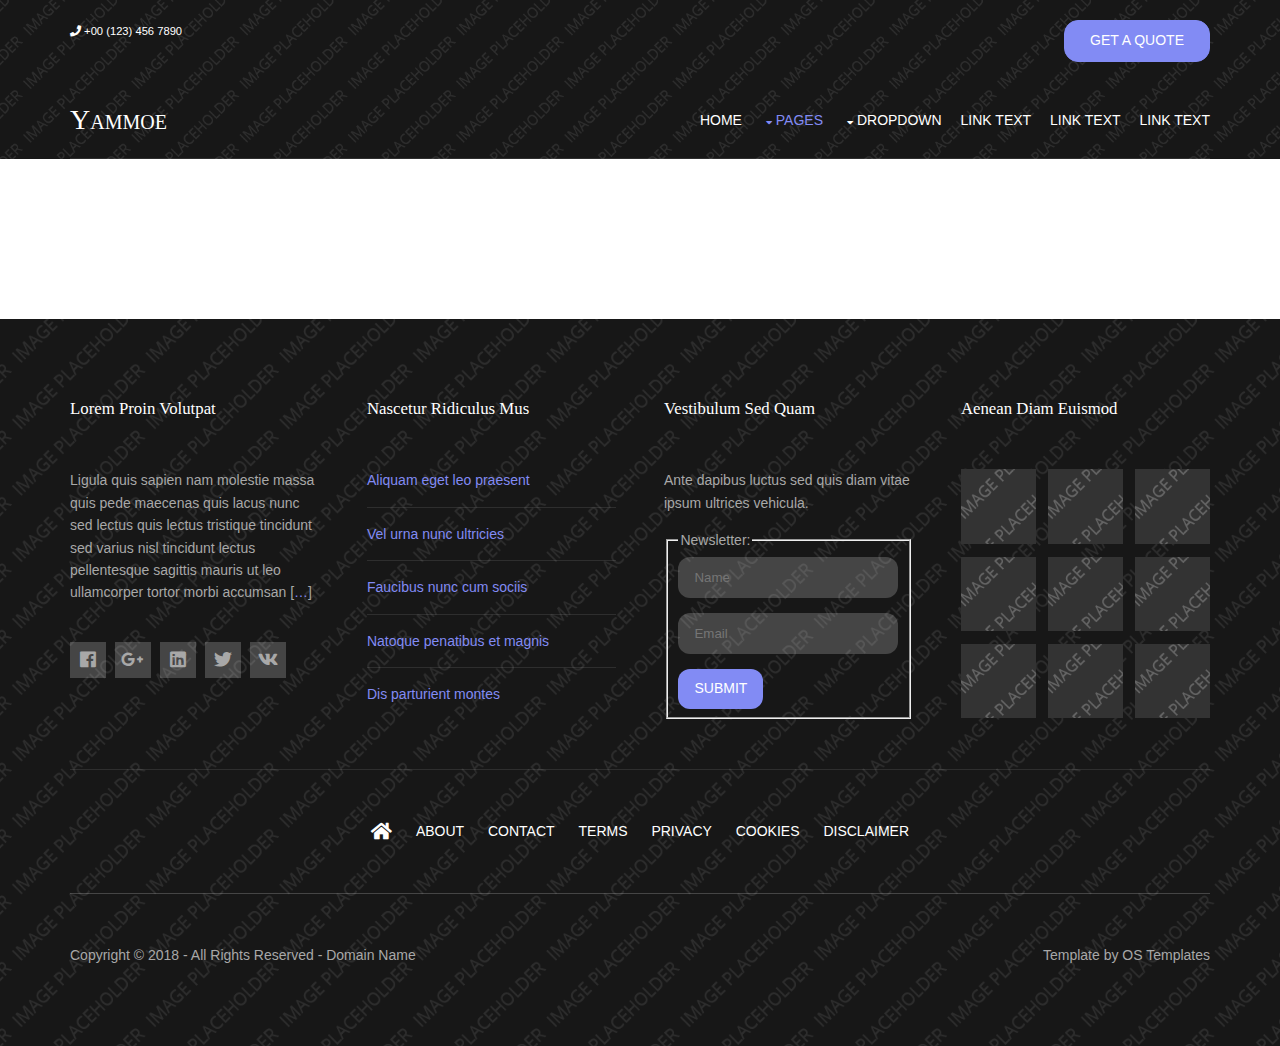
<file: yammoe/pages/sidebar-left.html>
<!DOCTYPE html>
<!--
Template Name: Yammoe
Author: <a href="https://www.os-templates.com/">OS Templates</a>
Author URI: https://www.os-templates.com/
Copyright: OS-Templates.com
Licence: Free to use under our free template licence terms
Licence URI: https://www.os-templates.com/template-terms
-->
<html lang="">
<!-- To declare your language - read more here: https://www.w3.org/International/questions/qa-html-language-declarations -->
<head>
<title>Yammoe | Pages | Sidebar Left</title>
<meta charset="utf-8">
<meta name="viewport" content="width=device-width, initial-scale=1.0, maximum-scale=1.0, user-scalable=no">
<link href="../layout/styles/layout.css" rel="stylesheet" type="text/css" media="all">
</head>
<body id="top">
<!-- ################################################################################################ -->
<!-- ################################################################################################ -->
<!-- ################################################################################################ -->
<!-- Top Background Image Wrapper -->
<div class="bgded overlay" style="background-image:url('../images/demo/backgrounds/01.png');"> 
  <!-- ################################################################################################ -->
  <div class="wrapper row0">
    <div id="topbar" class="hoc clear"> 
      <!-- ################################################################################################ -->
      <p class="fl_left nospace"><i class="fas fa-phone"></i> +00 (123) 456 7890</p>
      <p class="fl_right nospace"><a class="btn" href="#">Get A Quote</a></p>
      <!-- ################################################################################################ -->
    </div>
  </div>
  <!-- ################################################################################################ -->
  <!-- ################################################################################################ -->
  <!-- ################################################################################################ -->
  <div class="wrapper row1">
    <header id="header" class="hoc clear">
      <div id="logo" class="fl_left"> 
        <!-- ################################################################################################ -->
        <h1><a href="../index.html">Yammoe</a></h1>
        <!-- ################################################################################################ -->
      </div>
      <nav id="mainav" class="fl_right"> 
        <!-- ################################################################################################ -->
        <ul class="clear">
          <li><a href="../index.html">Home</a></li>
          <li class="active"><a class="drop" href="#">Pages</a>
            <ul>
              <li><a href="gallery.html">Gallery</a></li>
              <li><a href="full-width.html">Full Width</a></li>
              <li class="active"><a href="sidebar-left.html">Sidebar Left</a></li>
              <li><a href="sidebar-right.html">Sidebar Right</a></li>
              <li><a href="basic-grid.html">Basic Grid</a></li>
              <li><a href="font-icons.html">Font Icons</a></li>
            </ul>
          </li>
          <li><a class="drop" href="#">Dropdown</a>
            <ul>
              <li><a href="#">Level 2</a></li>
              <li><a class="drop" href="#">Level 2 + Drop</a>
                <ul>
                  <li><a href="#">Level 3</a></li>
                  <li><a href="#">Level 3</a></li>
                  <li><a href="#">Level 3</a></li>
                </ul>
              </li>
              <li><a href="#">Level 2</a></li>
            </ul>
          </li>
          <li><a href="#">Link Text</a></li>
          <li><a href="#">Link Text</a></li>
          <li><a href="#">Link Text</a></li>
        </ul>
        <!-- ################################################################################################ -->
      </nav>
    </header>
  </div>
  <!-- ################################################################################################ -->
  <!-- ################################################################################################ -->
  <!-- ################################################################################################ -->
  
</div>
<!-- End Top Background Image Wrapper -->
<!-- ################################################################################################ -->
<!-- ################################################################################################ -->
<!-- ################################################################################################ -->
<div class="wrapper row3">
  <main class="hoc container clear"> 
    <!-- main body -->
    <!-- ################################################################################################ -->

  </main>
</div>
<!-- ################################################################################################ -->
<!-- ################################################################################################ -->
<!-- ################################################################################################ -->
<!-- Bottom Background Image Wrapper -->
<div class="bgded overlay" style="background-image:url('../images/demo/backgrounds/01.png');"> 
  <!-- ################################################################################################ -->
  <div class="wrapper row4">
    <footer id="footer" class="hoc clear"> 
      <!-- ################################################################################################ -->
      <div class="group btmspace-50">
        <div class="one_quarter first">
          <h6 class="heading">Lorem proin volutpat</h6>
          <p>Ligula quis sapien nam molestie massa quis pede maecenas quis lacus nunc sed lectus quis lectus tristique tincidunt sed varius nisl tincidunt lectus pellentesque sagittis mauris ut leo ullamcorper tortor morbi accumsan [<a href="#">&hellip;</a>]</p>
          <ul class="faico clear">
            <li><a class="faicon-facebook" href="#"><i class="fab fa-facebook"></i></a></li>
            <li><a class="faicon-google-plus" href="#"><i class="fab fa-google-plus-g"></i></a></li>
            <li><a class="faicon-linkedin" href="#"><i class="fab fa-linkedin"></i></a></li>
            <li><a class="faicon-twitter" href="#"><i class="fab fa-twitter"></i></a></li>
            <li><a class="faicon-vk" href="#"><i class="fab fa-vk"></i></a></li>
          </ul>
        </div>
        <div class="one_quarter">
          <h6 class="heading">Nascetur ridiculus mus</h6>
          <ul class="nospace linklist">
            <li><a href="#">Aliquam eget leo praesent</a></li>
            <li><a href="#">Vel urna nunc ultricies</a></li>
            <li><a href="#">Faucibus nunc cum sociis</a></li>
            <li><a href="#">Natoque penatibus et magnis</a></li>
            <li><a href="#">Dis parturient montes</a></li>
          </ul>
        </div>
        <div class="one_quarter">
          <h6 class="heading">Vestibulum sed quam</h6>
          <p class="nospace btmspace-15">Ante dapibus luctus sed quis diam vitae ipsum ultrices vehicula.</p>
          <form action="#" method="post">
            <fieldset>
              <legend>Newsletter:</legend>
              <input class="btmspace-15" type="text" value="" placeholder="Name">
              <input class="btmspace-15" type="text" value="" placeholder="Email">
              <button class="btn" type="submit" value="submit">Submit</button>
            </fieldset>
          </form>
        </div>
        <div class="one_quarter">
          <h6 class="heading">Aenean diam euismod</h6>
          <ul class="nospace clear latestimg">
            <li><a class="imgover" href="#"><img src="../images/demo/100x100.png" alt=""></a></li>
            <li><a class="imgover" href="#"><img src="../images/demo/100x100.png" alt=""></a></li>
            <li><a class="imgover" href="#"><img src="../images/demo/100x100.png" alt=""></a></li>
            <li><a class="imgover" href="#"><img src="../images/demo/100x100.png" alt=""></a></li>
            <li><a class="imgover" href="#"><img src="../images/demo/100x100.png" alt=""></a></li>
            <li><a class="imgover" href="#"><img src="../images/demo/100x100.png" alt=""></a></li>
            <li><a class="imgover" href="#"><img src="../images/demo/100x100.png" alt=""></a></li>
            <li><a class="imgover" href="#"><img src="../images/demo/100x100.png" alt=""></a></li>
            <li><a class="imgover" href="#"><img src="../images/demo/100x100.png" alt=""></a></li>
          </ul>
        </div>
      </div>
      <!-- ################################################################################################ -->
      <hr class="btmspace-50">
      <!-- ################################################################################################ -->
      <nav>
        <ul class="nospace">
          <li><a href="../index.html"><i class="fas fa-lg fa-home"></i></a></li>
          <li><a href="#">About</a></li>
          <li><a href="#">Contact</a></li>
          <li><a href="#">Terms</a></li>
          <li><a href="#">Privacy</a></li>
          <li><a href="#">Cookies</a></li>
          <li><a href="#">Disclaimer</a></li>
        </ul>
      </nav>
      <!-- ################################################################################################ -->
    </footer>
  </div>
  <!-- ################################################################################################ -->
  <!-- ################################################################################################ -->
  <!-- ################################################################################################ -->
  <div class="wrapper row5">
    <div id="copyright" class="hoc clear"> 
      <!-- ################################################################################################ -->
      <p class="fl_left">Copyright &copy; 2018 - All Rights Reserved - <a href="#">Domain Name</a></p>
      <p class="fl_right">Template by <a target="_blank" href="https://www.os-templates.com/" title="Free Website Templates">OS Templates</a></p>
      <!-- ################################################################################################ -->
    </div>
  </div>
  <!-- ################################################################################################ -->
</div>
<!-- End Bottom Background Image Wrapper -->
<!-- ################################################################################################ -->
<!-- ################################################################################################ -->
<!-- ################################################################################################ -->
<a id="backtotop" href="#top"><i class="fas fa-chevron-up"></i></a>
<!-- JAVASCRIPTS -->
<script src="../layout/scripts/jquery.min.js"></script>
<script src="../layout/scripts/jquery.backtotop.js"></script>
<script src="../layout/scripts/jquery.mobilemenu.js"></script>
</body>
</html>
</file>
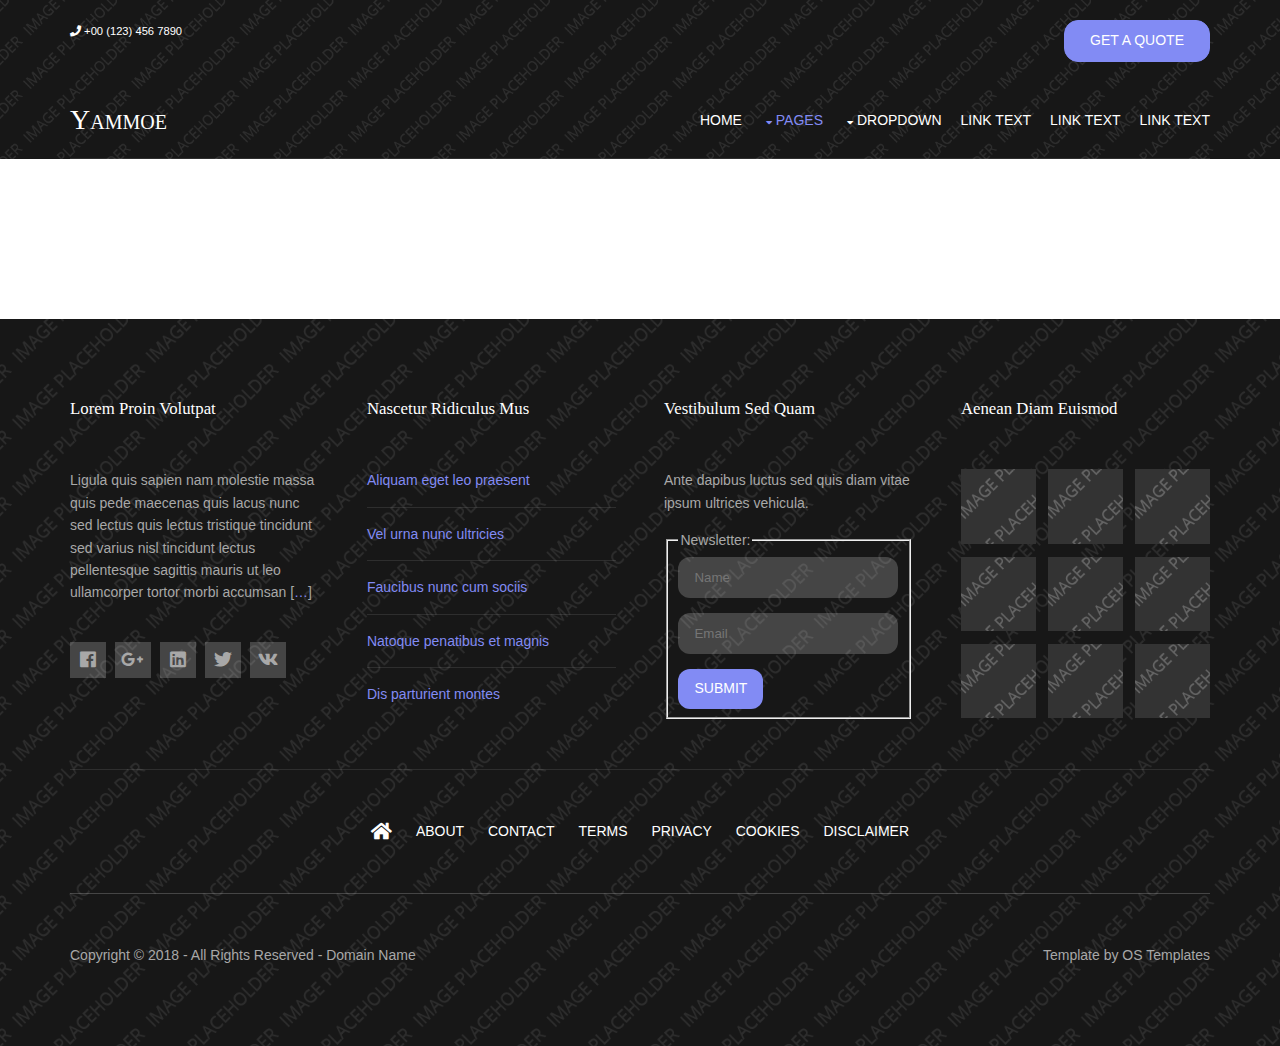
<file: yammoe/pages/sidebar-right.html>
<!DOCTYPE html>
<!--
Template Name: Yammoe
Author: <a href="https://www.os-templates.com/">OS Templates</a>
Author URI: https://www.os-templates.com/
Copyright: OS-Templates.com
Licence: Free to use under our free template licence terms
Licence URI: https://www.os-templates.com/template-terms
-->
<html lang="">
<!-- To declare your language - read more here: https://www.w3.org/International/questions/qa-html-language-declarations -->
<head>
<title>Yammoe | Pages | Sidebar Right</title>
<meta charset="utf-8">
<meta name="viewport" content="width=device-width, initial-scale=1.0, maximum-scale=1.0, user-scalable=no">
<link href="../layout/styles/layout.css" rel="stylesheet" type="text/css" media="all">
</head>
<body id="top">
<!-- ################################################################################################ -->
<!-- ################################################################################################ -->
<!-- ################################################################################################ -->
<!-- Top Background Image Wrapper -->
<div class="bgded overlay" style="background-image:url('../images/demo/backgrounds/01.png');"> 
  <!-- ################################################################################################ -->
  <div class="wrapper row0">
    <div id="topbar" class="hoc clear"> 
      <!-- ################################################################################################ -->
      <p class="fl_left nospace"><i class="fas fa-phone"></i> +00 (123) 456 7890</p>
      <p class="fl_right nospace"><a class="btn" href="#">Get A Quote</a></p>
      <!-- ################################################################################################ -->
    </div>
  </div>
  <!-- ################################################################################################ -->
  <!-- ################################################################################################ -->
  <!-- ################################################################################################ -->
  <div class="wrapper row1">
    <header id="header" class="hoc clear">
      <div id="logo" class="fl_left"> 
        <!-- ################################################################################################ -->
        <h1><a href="../index.html">Yammoe</a></h1>
        <!-- ################################################################################################ -->
      </div>
      <nav id="mainav" class="fl_right"> 
        <!-- ################################################################################################ -->
        <ul class="clear">
          <li><a href="../index.html">Home</a></li>
          <li class="active"><a class="drop" href="#">Pages</a>
            <ul>
              <li><a href="gallery.html">Gallery</a></li>
              <li><a href="full-width.html">Full Width</a></li>
              <li><a href="sidebar-left.html">Sidebar Left</a></li>
              <li class="active"><a href="sidebar-right.html">Sidebar Right</a></li>
              <li><a href="basic-grid.html">Basic Grid</a></li>
              <li><a href="font-icons.html">Font Icons</a></li>
            </ul>
          </li>
          <li><a class="drop" href="#">Dropdown</a>
            <ul>
              <li><a href="#">Level 2</a></li>
              <li><a class="drop" href="#">Level 2 + Drop</a>
                <ul>
                  <li><a href="#">Level 3</a></li>
                  <li><a href="#">Level 3</a></li>
                  <li><a href="#">Level 3</a></li>
                </ul>
              </li>
              <li><a href="#">Level 2</a></li>
            </ul>
          </li>
          <li><a href="#">Link Text</a></li>
          <li><a href="#">Link Text</a></li>
          <li><a href="#">Link Text</a></li>
        </ul>
        <!-- ################################################################################################ -->
      </nav>
    </header>
  </div>
  <!-- ################################################################################################ -->
  <!-- ################################################################################################ -->
  <!-- ################################################################################################ -->
 
</div>
<!-- End Top Background Image Wrapper -->
<!-- ################################################################################################ -->
<!-- ################################################################################################ -->
<!-- ################################################################################################ -->
<div class="wrapper row3">
  <main class="hoc container clear"> 
    <!-- main body -->
    <!-- ################################################################################################ -->

  </main>
</div>
<!-- ################################################################################################ -->
<!-- ################################################################################################ -->
<!-- ################################################################################################ -->
<!-- Bottom Background Image Wrapper -->
<div class="bgded overlay" style="background-image:url('../images/demo/backgrounds/01.png');"> 
  <!-- ################################################################################################ -->
  <div class="wrapper row4">
    <footer id="footer" class="hoc clear"> 
      <!-- ################################################################################################ -->
      <div class="group btmspace-50">
        <div class="one_quarter first">
          <h6 class="heading">Lorem proin volutpat</h6>
          <p>Ligula quis sapien nam molestie massa quis pede maecenas quis lacus nunc sed lectus quis lectus tristique tincidunt sed varius nisl tincidunt lectus pellentesque sagittis mauris ut leo ullamcorper tortor morbi accumsan [<a href="#">&hellip;</a>]</p>
          <ul class="faico clear">
            <li><a class="faicon-facebook" href="#"><i class="fab fa-facebook"></i></a></li>
            <li><a class="faicon-google-plus" href="#"><i class="fab fa-google-plus-g"></i></a></li>
            <li><a class="faicon-linkedin" href="#"><i class="fab fa-linkedin"></i></a></li>
            <li><a class="faicon-twitter" href="#"><i class="fab fa-twitter"></i></a></li>
            <li><a class="faicon-vk" href="#"><i class="fab fa-vk"></i></a></li>
          </ul>
        </div>
        <div class="one_quarter">
          <h6 class="heading">Nascetur ridiculus mus</h6>
          <ul class="nospace linklist">
            <li><a href="#">Aliquam eget leo praesent</a></li>
            <li><a href="#">Vel urna nunc ultricies</a></li>
            <li><a href="#">Faucibus nunc cum sociis</a></li>
            <li><a href="#">Natoque penatibus et magnis</a></li>
            <li><a href="#">Dis parturient montes</a></li>
          </ul>
        </div>
        <div class="one_quarter">
          <h6 class="heading">Vestibulum sed quam</h6>
          <p class="nospace btmspace-15">Ante dapibus luctus sed quis diam vitae ipsum ultrices vehicula.</p>
          <form action="#" method="post">
            <fieldset>
              <legend>Newsletter:</legend>
              <input class="btmspace-15" type="text" value="" placeholder="Name">
              <input class="btmspace-15" type="text" value="" placeholder="Email">
              <button class="btn" type="submit" value="submit">Submit</button>
            </fieldset>
          </form>
        </div>
        <div class="one_quarter">
          <h6 class="heading">Aenean diam euismod</h6>
          <ul class="nospace clear latestimg">
            <li><a class="imgover" href="#"><img src="../images/demo/100x100.png" alt=""></a></li>
            <li><a class="imgover" href="#"><img src="../images/demo/100x100.png" alt=""></a></li>
            <li><a class="imgover" href="#"><img src="../images/demo/100x100.png" alt=""></a></li>
            <li><a class="imgover" href="#"><img src="../images/demo/100x100.png" alt=""></a></li>
            <li><a class="imgover" href="#"><img src="../images/demo/100x100.png" alt=""></a></li>
            <li><a class="imgover" href="#"><img src="../images/demo/100x100.png" alt=""></a></li>
            <li><a class="imgover" href="#"><img src="../images/demo/100x100.png" alt=""></a></li>
            <li><a class="imgover" href="#"><img src="../images/demo/100x100.png" alt=""></a></li>
            <li><a class="imgover" href="#"><img src="../images/demo/100x100.png" alt=""></a></li>
          </ul>
        </div>
      </div>
      <!-- ################################################################################################ -->
      <hr class="btmspace-50">
      <!-- ################################################################################################ -->
      <nav>
        <ul class="nospace">
          <li><a href="../index.html"><i class="fas fa-lg fa-home"></i></a></li>
          <li><a href="#">About</a></li>
          <li><a href="#">Contact</a></li>
          <li><a href="#">Terms</a></li>
          <li><a href="#">Privacy</a></li>
          <li><a href="#">Cookies</a></li>
          <li><a href="#">Disclaimer</a></li>
        </ul>
      </nav>
      <!-- ################################################################################################ -->
    </footer>
  </div>
  <!-- ################################################################################################ -->
  <!-- ################################################################################################ -->
  <!-- ################################################################################################ -->
  <div class="wrapper row5">
    <div id="copyright" class="hoc clear"> 
      <!-- ################################################################################################ -->
      <p class="fl_left">Copyright &copy; 2018 - All Rights Reserved - <a href="#">Domain Name</a></p>
      <p class="fl_right">Template by <a target="_blank" href="https://www.os-templates.com/" title="Free Website Templates">OS Templates</a></p>
      <!-- ################################################################################################ -->
    </div>
  </div>
  <!-- ################################################################################################ -->
</div>
<!-- End Bottom Background Image Wrapper -->
<!-- ################################################################################################ -->
<!-- ################################################################################################ -->
<!-- ################################################################################################ -->
<a id="backtotop" href="#top"><i class="fas fa-chevron-up"></i></a>
<!-- JAVASCRIPTS -->
<script src="../layout/scripts/jquery.min.js"></script>
<script src="../layout/scripts/jquery.backtotop.js"></script>
<script src="../layout/scripts/jquery.mobilemenu.js"></script>
</body>
</html>
</file>
<file: yammoe/layout/styles/layout.css>
@charset "utf-8";
/*
Template Name: Yammoe
Author: <a href="https://www.os-templates.com/">OS Templates</a>
Author URI: https://www.os-templates.com/
Copyright: OS-Templates.com
Licence: Free to use under our free template licence terms
Licence URI: https://www.os-templates.com/template-terms
File: Layout CSS
*/

@import url("fontawesome-free/css/all.css");
@import url("framework.css");

/* Rows
--------------------------------------------------------------------------------------------------------------- */
.row0, .row0 a{}
.row1, .row1 a{}
.row2, .row2 a{}
.row3, .row3 a{}
.row4, .row4 a{}
.row5, .row5 a{}


/* Top Bar
--------------------------------------------------------------------------------------------------------------- */
#topbar{padding:20px 0; font-size:.8rem; text-transform:uppercase;}

#topbar ul li{display:inline-block; margin-right:15px;}
#topbar ul li:last-child{margin-right:0;}
#topbar i{line-height:normal;}


/* Header
--------------------------------------------------------------------------------------------------------------- */
#header{border-bottom:1px solid;}

#header #logo{margin:22px 0 0 0;}
#header #logo h1{margin:0; padding:0; font-size:2rem; font-variant:small-caps;}


/* Page Intro
--------------------------------------------------------------------------------------------------------------- */
#pageintro{padding:200px 0;}

#pageintro article{display:block; max-width:60%; margin:0 auto; text-transform:capitalize; text-align:center;}
#pageintro article p:first-of-type{margin:0 0 30px 0; padding:0; font-size:2rem;}
#pageintro .heading{font-size:5rem;}
#pageintro footer{margin-top:50px;}
#pageintro footer .btn{padding:14px 25px 16px; font-size:1.2rem;}


/* Content Area
--------------------------------------------------------------------------------------------------------------- */
.container{padding:80px 0;}

/* Content */
.container .content{}

.sectiontitle{display:block; max-width:55%; margin:0 auto 80px; text-align:center;}
.sectiontitle *{margin:0;}

/* Services - can be more than four */
#services{}
#services li{margin-bottom:50px;}
#services li:nth-last-child(-n+4){margin-bottom:0;}/* Removes bottom margin from the last line of items - margin is restored in the media queries when items stack */
#services li:nth-child(4n+1){margin-left:0; clear:left;}/* Removes the need to add class="first" */
#services article{display:block; padding:30px 15px; text-align:center;}
#services article *{}
#services article i{margin-bottom:30px;}
#services article .heading{}
#services article p{margin-bottom:30px;}

/* Team */
.team{}
.team li:last-child{margin-bottom:0;}/* Used when elements stack in small viewports */
.team figure{display:block; text-align:center;}
.team figure *{margin:0; padding:0;}
.team figure a{}
.team figure img{}
.team figure figcaption{padding:20px 10px; line-height:1; border:solid; border-width:0 1px 1px 1px;}
.team figure strong{display:block; margin-bottom:8px; font-size:1.4rem; font-weight:400;}
.team figure em{display:block; font-style:normal; font-size:.8rem;}

/* Points */
.points{padding:50px; border-radius:50px 0;}
.points ul{padding-top:15px;}
.points li{position:relative; min-height:60px; margin:0 0 30px 0; padding:5px 0 0 80px; line-height:1;}
.points li:last-child{margin:0;}/* Used when elements stack in small viewports */
.points li i{position:absolute; top:0; left:0; width:60px; height:60px; line-height:60px; font-size:20px; text-align:center; border-radius:50%;}
.points li .heading{margin:0 0 10px 0;}
.points li p{margin:0; line-height:1.4rem;}

/* Testimonials */
#testimonials{}
#testimonials article{text-align:center;}
#testimonials article *{margin:0; padding:0;}
#testimonials article figure{display:inline-block; margin-bottom:20px;}
#testimonials article figure img{float:left; margin-right:15px; border-radius:50%;}
#testimonials article figure figcaption{float:left; margin-top:30px; font-size:1.4rem; text-align:left;}
#testimonials article figure figcaption .heading{font-size:1.4rem;}
#testimonials article figure figcaption em{display:block; margin-top:-5px; font-size:.8rem; font-style:normal;}
#testimonials article blockquote{margin-bottom:20px; padding:20px; border-radius:25px 0;}
#testimonials article blockquote::before{top:15px; left:15px; font-size:30px; line-height:30px;}

/* Latest */
#latest{}
#latest > li:last-child{margin-bottom:0;}/* Used when elements stack in small viewports */
#latest article{text-align:center;}
#latest article .heading{margin:0 0 8px 0;}
#latest article .meta{display:block; margin:0 0 20px 0;}
#latest article .meta li{display:inline-block; margin-right:5px; padding-right:10px; border-right:1px solid red; font-size:.8rem;}
#latest article .meta li:last-child{margin-right:0; padding-right:0; border-right:none;}
#latest article .meta li i{margin-right:5px;}
#latest article figure{}
#latest article figure > a{margin-bottom:20px;}
#latest article figure figcaption{}
#latest article figure figcaption p{margin:0 0 20px 0;}
#latest article figure figcaption footer{}

/* Comments */
#comments ul{margin:0 0 40px 0; padding:0; list-style:none;}
#comments li{margin:0 0 10px 0; padding:15px;}
#comments .avatar{float:right; margin:0 0 10px 10px; padding:3px; border:1px solid;}
#comments address{font-weight:bold;}
#comments time{font-size:smaller;}
#comments .comcont{display:block; margin:0; padding:0;}
#comments .comcont p{margin:10px 5px 10px 0; padding:0;}

#comments form{display:block; width:100%;}
#comments input, #comments textarea{width:100%; padding:10px; border:1px solid;}
#comments textarea{overflow:auto;}
#comments div{margin-bottom:15px;}
#comments input[type="submit"], #comments input[type="reset"]{display:inline-block; width:auto; min-width:150px; margin:0; padding:8px 5px; cursor:pointer;}

/* Sidebar */
.container .sidebar{}

.sidebar .sdb_holder{margin-bottom:50px;}
.sidebar .sdb_holder:last-child{margin-bottom:0;}


/* Footer
--------------------------------------------------------------------------------------------------------------- */
#footer{padding:80px 0 50px;}

#footer .heading{margin-bottom:50px; font-size:1.2rem;}
#footer p + .faico{margin-top:30px;}

#footer input, #footer button{border:1px solid;}
#footer input{display:block; width:100%; padding:12px 15px;}
#footer button{padding:10px 15px 12px; font-size:1rem;}

#footer .linklist li{display:block; margin-bottom:15px; padding:0 0 15px 0; border-bottom:1px solid;}
#footer .linklist li:last-child{margin:0; padding:0; border:none;}
#footer .linklist li::before, #footer .linklist li::after{display:table; content:"";}
#footer .linklist li, #footer .linklist li::after{clear:both;}

#footer .latestimg{}
#footer .latestimg > li{display:inline-block; float:left; width:30%; margin:0 0 5% 5%;}
#footer .latestimg > li:nth-last-child(-n+3){margin-bottom:0;}/* Removes bottom margin from the last three items - margin is restored in the media queries when items stack */
#footer .latestimg > li:nth-child(3n+1){margin-left:0; clear:left;}/* Removes the need to add class="first" */
#footer .latestimg > li img{width:100%;}/* Force the image to resize to take the full space - may have to be changed for tablets, depends on personal preference */
#footer .latestimg > li a.imgover{display:block;}

#footer nav{display:block; text-align:center; text-transform:uppercase;}
#footer nav li{display:inline; margin-right:20px;}
#footer nav li:last-child{margin-right:0;}


/* Copyright
--------------------------------------------------------------------------------------------------------------- */
#copyright{padding:50px 0 80px; border-top:1px solid;}
#copyright *{margin:0; padding:0;}


/* Add roundness to certain items
Settings are all different due to the optical similarity needed for different sized elements
Delete this section if roundness is not wanted / required
--------------------------------------------------------------------------------------------------------------- */
.btn{border-radius:14px;}
#footer input, #footer button{border-radius:12px;}


/* Transition Fade
This gives a smooth transition to "ALL" elements used in the layout - other than the navigation form used in mobile devices
If you don't want it to fade all elements, you have to list the ones you want to be faded individually
Delete it completely to stop fading
--------------------------------------------------------------------------------------------------------------- */
*, *::before, *::after{transition:all .3s ease-in-out;}
#mainav form *{transition:none !important;}


/* ------------------------------------------------------------------------------------------------------------ */
/* ------------------------------------------------------------------------------------------------------------ */
/* ------------------------------------------------------------------------------------------------------------ */
/* ------------------------------------------------------------------------------------------------------------ */
/* ------------------------------------------------------------------------------------------------------------ */


/* Navigation
--------------------------------------------------------------------------------------------------------------- */
nav ul, nav ol{margin:0; padding:0; list-style:none;}

#mainav, #breadcrumb, .sidebar nav{line-height:normal;}
#mainav .drop::after, #mainav li li .drop::after, #breadcrumb li a::after, .sidebar nav a::after{position:absolute; font-family:"Font Awesome 5 Free"; font-weight:900; font-size:10px; line-height:10px;}

/* Top Navigation */
#mainav{}
#mainav ul{text-transform:uppercase;}
#mainav ul ul{position:absolute; width:180px; text-transform:none; z-index:9999;}
#mainav ul ul ul{left:180px; top:0;}
#mainav li{display:inline-block; position:relative; margin:0 15px 0 0; padding:0;}
#mainav li:last-child{margin-right:0;}
#mainav li li{width:100%; margin:0;}
#mainav li a{display:block; padding:30px 0;}
#mainav li li a{border:solid; border-width:0 0 1px 0;}
#mainav .drop{padding-left:15px;}
#mainav li li a, #mainav li li .drop{display:block; margin:0; padding:10px 15px;}
#mainav .drop::after, #mainav li li .drop::after{content:"\f0d7";}
#mainav .drop::after{top:35px; left:5px;}
#mainav li li .drop::after{top:15px; left:5px;}
#mainav ul ul{visibility:hidden; opacity:0;}
#mainav ul li:hover > ul{visibility:visible; opacity:1;}

#mainav form{display:none; width:100%; margin:0; padding:0;}
#mainav form select, #mainav form select option{display:block; cursor:pointer; outline:none;}
#mainav form select{width:100%; padding:5px; border:1px solid;}
#mainav form select option{margin:5px; padding:0; border:none;}

/* Breadcrumb */
#breadcrumb{padding:150px 0 30px; text-align:right;}
#breadcrumb ul{margin:0; padding:0; list-style:none; text-transform:uppercase;}
#breadcrumb li{display:inline-block; margin:0 6px 0 0; padding:0;}
#breadcrumb li a{display:block; position:relative; margin:0; padding:0 12px 0 0; font-size:12px;}
#breadcrumb li a::after{top:4px; right:0; content:"\f0da";}
#breadcrumb li:last-child a{margin:0; padding:0;}
#breadcrumb li:last-child a::after{display:none;}
#breadcrumb .heading{margin:0; font-size:2rem;}

/* Sidebar Navigation */
.sidebar nav{display:block; width:100%;}
.sidebar nav li{margin:0 0 3px 0; padding:0;}
.sidebar nav a{display:block; position:relative; margin:0; padding:5px 10px 5px 15px; text-decoration:none; border:solid; border-width:0 0 1px 0;}
.sidebar nav a::after{top:10px; left:5px; content:"\f0da";}
.sidebar nav ul ul a{padding-left:35px;}
.sidebar nav ul ul a::after{left:25px;}
.sidebar nav ul ul ul a{padding-left:55px;}
.sidebar nav ul ul ul a::after{left:45px;}

/* Pagination */
.pagination{display:block; width:100%; text-align:center; clear:both;}
.pagination li{display:inline-block; margin:0 2px 0 0;}
.pagination li:last-child{margin-right:0;}
.pagination a, .pagination strong{display:block; padding:8px 11px; border:1px solid; background-clip:padding-box; font-weight:normal;}

/* Back to Top */
#backtotop{z-index:999; display:inline-block; position:fixed; visibility:hidden; bottom:20px; right:20px; width:36px; height:36px; line-height:36px; font-size:16px; text-align:center; opacity:.2;}
#backtotop i{display:block; width:100%; height:100%; line-height:inherit;}
#backtotop.visible{visibility:visible; opacity:.5;}
#backtotop:hover{opacity:1;}


/* Tables
--------------------------------------------------------------------------------------------------------------- */
table, th, td{border:1px solid; border-collapse:collapse; vertical-align:top;}
table, th{table-layout:auto;}
table{width:100%; margin-bottom:15px;}
th, td{padding:5px 8px;}
td{border-width:0 1px;}


/* Gallery
--------------------------------------------------------------------------------------------------------------- */
#gallery{display:block; width:100%; margin-bottom:50px;}
#gallery figure figcaption{display:block; width:100%; clear:both;}
#gallery li{margin-bottom:30px;}


/* Font Awesome Social Icons
--------------------------------------------------------------------------------------------------------------- */
.faico{margin:0; padding:0; list-style:none;}
.faico li{display:inline-block; margin:8px 5px 0 0; padding:0; line-height:normal;}
.faico li:last-child{margin-right:0;}
.faico a{display:inline-block; width:36px; height:36px; line-height:36px; font-size:18px; text-align:center;}

.faico a{color:inherit; background-color:rgba(255,255,255,.2);}
.faico a:hover{color:#FFFFFF;}

.faicon-dribble:hover{background-color:#EA4C89;}
.faicon-facebook:hover{background-color:#3B5998;}
.faicon-google-plus:hover{background-color:#DB4A39;}
.faicon-linkedin:hover{background-color:#0E76A8;}
.faicon-twitter:hover{background-color:#00ACEE;}
.faicon-vk:hover{background-color:#4E658E;}


/* ------------------------------------------------------------------------------------------------------------ */
/* ------------------------------------------------------------------------------------------------------------ */
/* ------------------------------------------------------------------------------------------------------------ */
/* ------------------------------------------------------------------------------------------------------------ */
/* ------------------------------------------------------------------------------------------------------------ */


/* Colours
--------------------------------------------------------------------------------------------------------------- */
body{color:#A8A8A8; background-color:#202020/* Fallback incase a background image doesn't load */;}
a{color:#828BF4;}
a:active, a:focus{background:transparent !important;}/* IE10 + 11 Bugfix - prevents grey background */
hr, .borderedbox{border-color:#D7D7D7;}
label span{color:#FF0000; background-color:inherit;}
input:focus, textarea:focus, *:required:focus{border-color:#828BF4 !important;}

.overlay{color:#FFFFFF; background-color:inherit;}
.overlay::after{color:inherit; background-color:rgba(0,0,0,.55);}
.overlay.light{color:#474747;}
.overlay.light::after{background-color:rgba(255,255,255,.7);}

.btn, .btn.inverse:hover{color:#FFFFFF; background-color:#828BF4; border-color:#828BF4;}
.btn:hover, .btn.inverse{color:inherit; background-color:transparent; border-color:inherit;}

.imgover:hover::before{background-color:rgba(130,139,244,.3);/* #828BF4 */}
.imgover, .imgover:hover::after{color:#FFFFFF;}


/* Rows */
.row0, .row0 a{}
.row1, .row1 a{}
.row2{color:#474747; background-color:#F4F4F4;}
.row3{color:#474747; background-color:#FFFFFF;}
.row4{color:#A8A8A8;}
.row5, .row5 a{color:#A8A8A8;}


/* Header */
#header{border-color:rgba(255,255,255,.1);}
#header #logo a{color:inherit;}


/* Page Intro */
#pageintro{color:#FFFFFF;}


/* Content */
#services article{color:#474747; background-color:#FFFFFF; box-shadow:0px 0px 10px rgba(0,0,0,.1);}

.points{color:#474747; background-color:#FFFFFF;}
.points li a i{color:inherit; background-color:rgba(130,139,244,.1)/* #828BF4 */;}
.points li:hover a i{color:#FFFFFF; background-color:#828BF4;}

.team figure figcaption{color:#474747; background-color:#FFFFFF; border-color:#D7D7D7;}

#testimonials article blockquote{color:#474747; background-color:#FFFFFF;}
#testimonials article blockquote::before{color:rgba(0,0,0,.05);}

#latest article .meta li{border-color:rgba(0,0,0,.1);}


/* Footer */
#footer .heading{color:#FFFFFF;}
#footer hr, #footer .borderedbox, #footer .linklist li{border-color:rgba(255,255,255,.1);}

#footer input, #footer button{border-color:transparent;}
#footer input{color:#FFFFFF; background-color:rgba(255,255,255,.2);}
#footer input:focus{background-color:#828BF4;}
#footer button{color:#FFFFFF; background-color:#828BF4;}
#footer button:hover{color:inherit; background-color:transparent; border-color:inherit;}

#footer nav a{color:#FFFFFF;}
#footer nav a:hover{color:#828BF4;}


/* Copyright */
#copyright{border-color:rgba(255,255,255,.2);}


/* Navigation */
#mainav li a{color:inherit;}
#mainav .active a, #mainav a:hover, #mainav li:hover > a{color:#828BF4; background-color:inherit;}
#mainav li li a, #mainav .active li a{color:#FFFFFF; background-color:rgba(130,139,244,.5); border-color:rgba(130,139,244,.5);/* #828BF4 */}
#mainav li li:hover > a, #mainav .active .active > a{color:#FFFFFF; background-color:#828BF4;}
#mainav form select{color:#474747; background-color:#FFFFFF; border-color:#D7D7D7;}

#breadcrumb *{color:#FFFFFF; background-color:inherit;}
#breadcrumb li:last-child a{color:#828BF4;}

.container .sidebar nav a{color:inherit; border-color:#D7D7D7;}
.container .sidebar nav a:hover{color:#828BF4;}

.pagination a, .pagination strong{border-color:#D7D7D7;}
.pagination .current *{color:#FFFFFF; background-color:#828BF4;}

#backtotop{color:#FFFFFF; background-color:#828BF4;}


/* Tables + Comments */
table, th, td, #comments .avatar, #comments input, #comments textarea{border-color:#D7D7D7;}
th{color:#FFFFFF; background-color:#373737;}
tr, #comments li, #comments input[type="submit"], #comments input[type="reset"]{color:inherit; background-color:#FBFBFB;}
tr:nth-child(even), #comments li:nth-child(even){color:inherit; background-color:#F7F7F7;}
table a, #comments a{background-color:inherit;}


/* ------------------------------------------------------------------------------------------------------------ */
/* ------------------------------------------------------------------------------------------------------------ */
/* ------------------------------------------------------------------------------------------------------------ */
/* ------------------------------------------------------------------------------------------------------------ */
/* ------------------------------------------------------------------------------------------------------------ */


/* Media Queries
--------------------------------------------------------------------------------------------------------------- */
@-ms-viewport{width:device-width;}


/* Max Wrapper Width - Laptop, Desktop etc.
--------------------------------------------------------------------------------------------------------------- */
@media screen and (min-width:1140px){
	.hoc{max-width:1140px;}
}

@media screen and (min-width:978px) and (max-width:1140px){
	.hoc{max-width:95%;}
}


/* Mobile Devices
--------------------------------------------------------------------------------------------------------------- */
@media screen and (max-width:978px){
	.hoc{max-width:90%;}

	#topbar{}

	#header{padding:30px 0;}
	#header #logo{margin-top:0;}

	#mainav{}
	#mainav ul{display:none;}
	#mainav form{display:block; margin-top:2px;}

	#breadcrumb{}

	.container{}
	#comments input[type="reset"]{margin-top:10px;}
	.pagination li{display:inline-block; margin:0 5px 5px 0;}

	#footer{}

	#copyright{}
	#copyright p:first-of-type{margin-bottom:10px;}
}

@media screen and (max-width:750px){
	.imgl, .imgr{display:inline-block; float:none; margin:0 0 10px 0;}
	.fl_left, .fl_right{display:block; float:none;}
	.group .group > *:last-child, .clear .clear > *:last-child, .clear .group > *:last-child, .group .clear > *:last-child{margin-bottom:0;}/* Experimental - Needs more testing in different situations, stops double margin when stacking */
	.one_half, .one_third, .two_third, .one_quarter, .two_quarter, .three_quarter{display:block; float:none; width:auto; margin:0 0 30px 0;}

	#topbar, #header{text-align:center;}
	#header #logo{margin:0 0 15px 0;}

	#breadcrumb{text-align:left;}

	#pageintro article{max-width:none;}
	#pageintro .heading{margin-bottom:20px; font-size:2.5rem;}

	.sectiontitle{max-width:none;}
	.sd-third > li{max-width:348px;}/* Restrict the width to the one_third grid element in smaller devices */

	#services li:nth-last-child(-n+4){margin-bottom:50px;}
	#services li:last-child{margin-bottom:0;}
	.team li, #latest > li{margin:0 auto 50px;}
	.points ul{padding-top:0;}

	#footer{}
	#footer .latestimg > li, #footer .latestimg > li:nth-last-child(-n+3){display:inline-block; float:none; width:auto; margin:0 5% 5% 0;}
	#footer .latestimg > li:last-child{margin-bottom:0;}
	#footer .latestimg > li img{width:auto;}
}

@media screen and (max-width:450px){
	.points{padding:35px 25px; border-radius:25px 0;}
	.points li{padding:0;}
	.points li i{position:relative; top:inherit; left:inherit; margin-bottom:20px;}

	#testimonials article figure img{float:none; margin:0 0 20px 0;}
	#testimonials article figure figcaption{float:none; margin:0; text-align:center;}
}

/* Other
--------------------------------------------------------------------------------------------------------------- */
@media screen and (max-width:650px){
	.scrollable{display:block; width:100%; margin:0 0 30px 0; padding:0 0 15px 0; overflow:auto; overflow-x:scroll;}
	.scrollable table{margin:0; padding:0; white-space:nowrap;}

	.inline li{display:block; margin-bottom:10px;}
	.pushright li{margin-right:0;}

	.font-x2{font-size:1.6rem;}
	.font-x3{font-size:1.8rem;}
}
</file>
